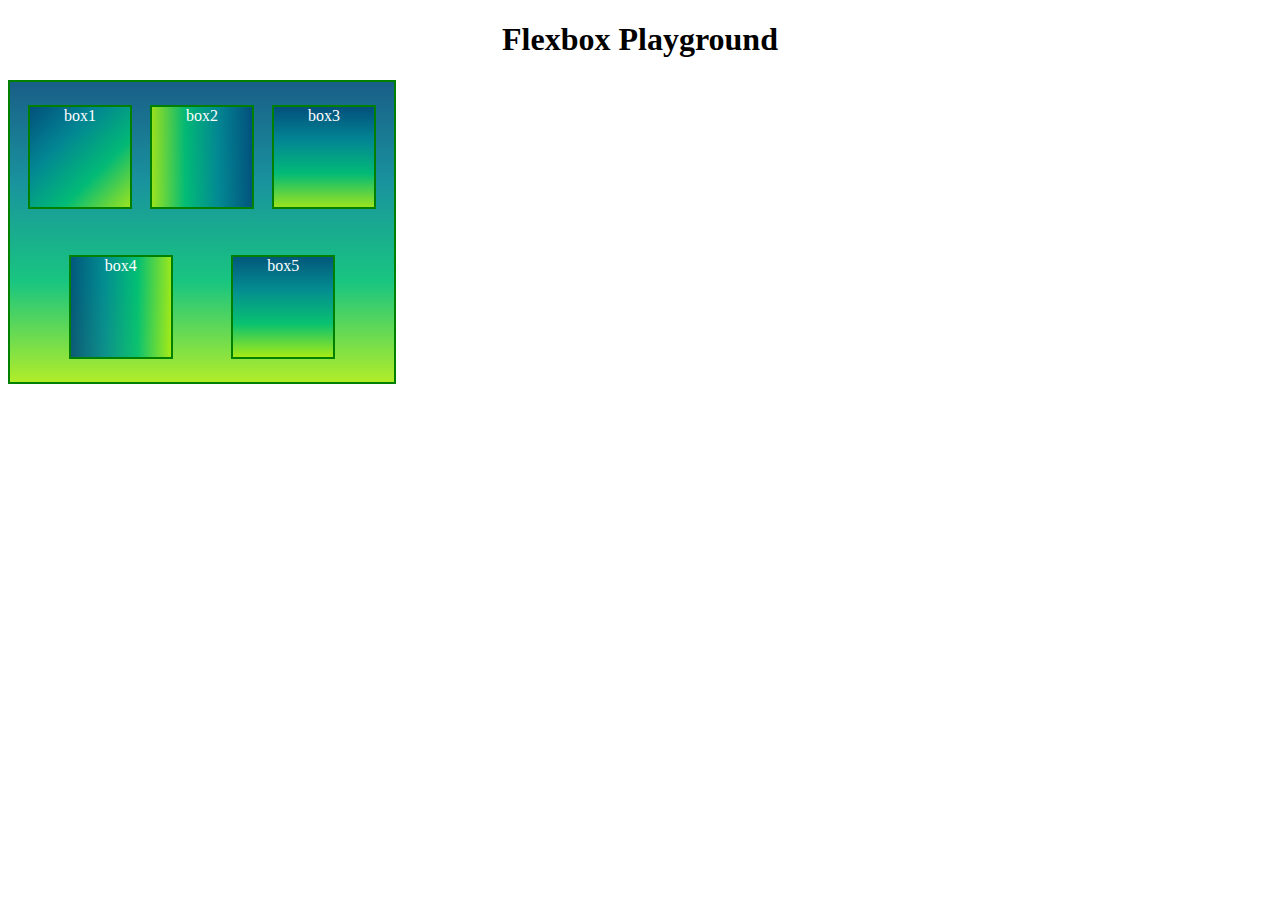
<file: 01_FlexBox.html>
<!DOCTYPE html>
<html lang="en">

<head>
    <meta charset="UTF-8">
    <meta name="viewport" content="width=device-width, initial-scale=1.0">
    <meta name="viewport" content="width=device-width, initial-scale=1.0">
    <title>CSS units</title>
    <link rel="stylesheet" href="01_FlexBox.css">

</head>

<body>
    <h1>Flexbox Playground</h1>
    <div class="container">
        <div id="box1">box1</div>
        <div id="box2">box2</div>
        <div id="box3">box3</div>
        <div id="box4">box4</div>
        <div id="box5">box5</div>
    </div>
</body>

</html>
</file>
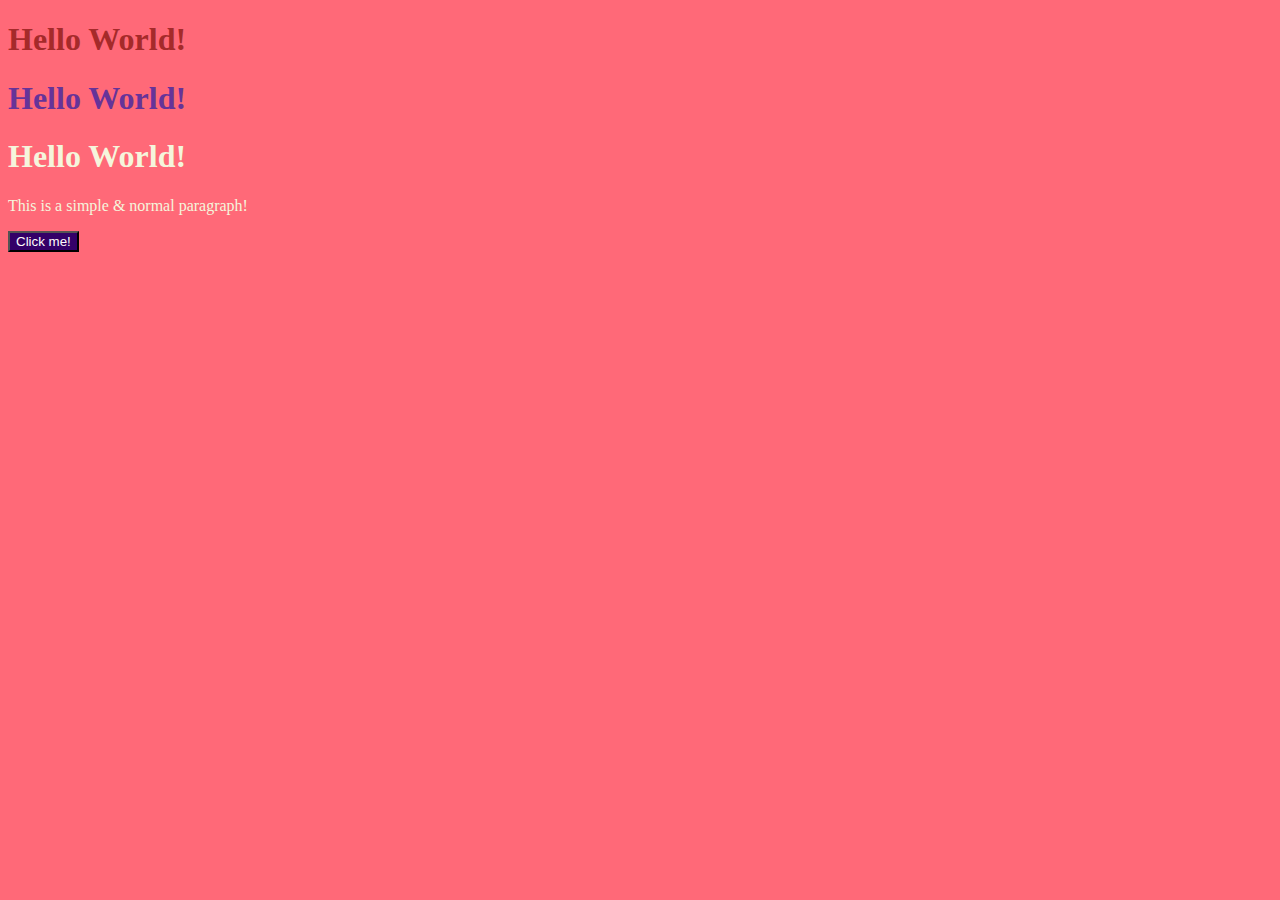
<file: 01_index.html>
<!DOCTYPE html>
<html lang="en">

<head>
    <meta charset="UTF-8">
    <meta http-equiv="X-UA-Compatible" content="IE=edge">
    <meta name="viewport" content="width=device-width, initial-scale=1.0">
    <title>CSS level 1</title>
    <!--Internal style using style tag
    <style>
        h2{
            color:crimson;
        }
    </style>
    -->
    <!--Link with CSS-->
    <!--External Style-->
    <link rel="stylesheet" href="01_style.css">
</head>

<body>
    <!--Inline style
    <h1 style="color:red;">Hello from CSS!</h1>
    <h1 style="color:rgb(4, 146, 4);">Hello from CSS in green!</h1>
    <h2>CSS tuitorial</h2>
    <h2>for frontend development</h2>
  -->
    <h1 id="HeadingOne">Hello World!</h1>
    <h1 id="HeadingTwo">Hello World!</h1>
    <h1 class="myClass">Hello World!</h1>

    <p class="myClass">This is a simple & normal paragraph!</p>
    <button>Click me!</button>
</body>

</html>
</file>
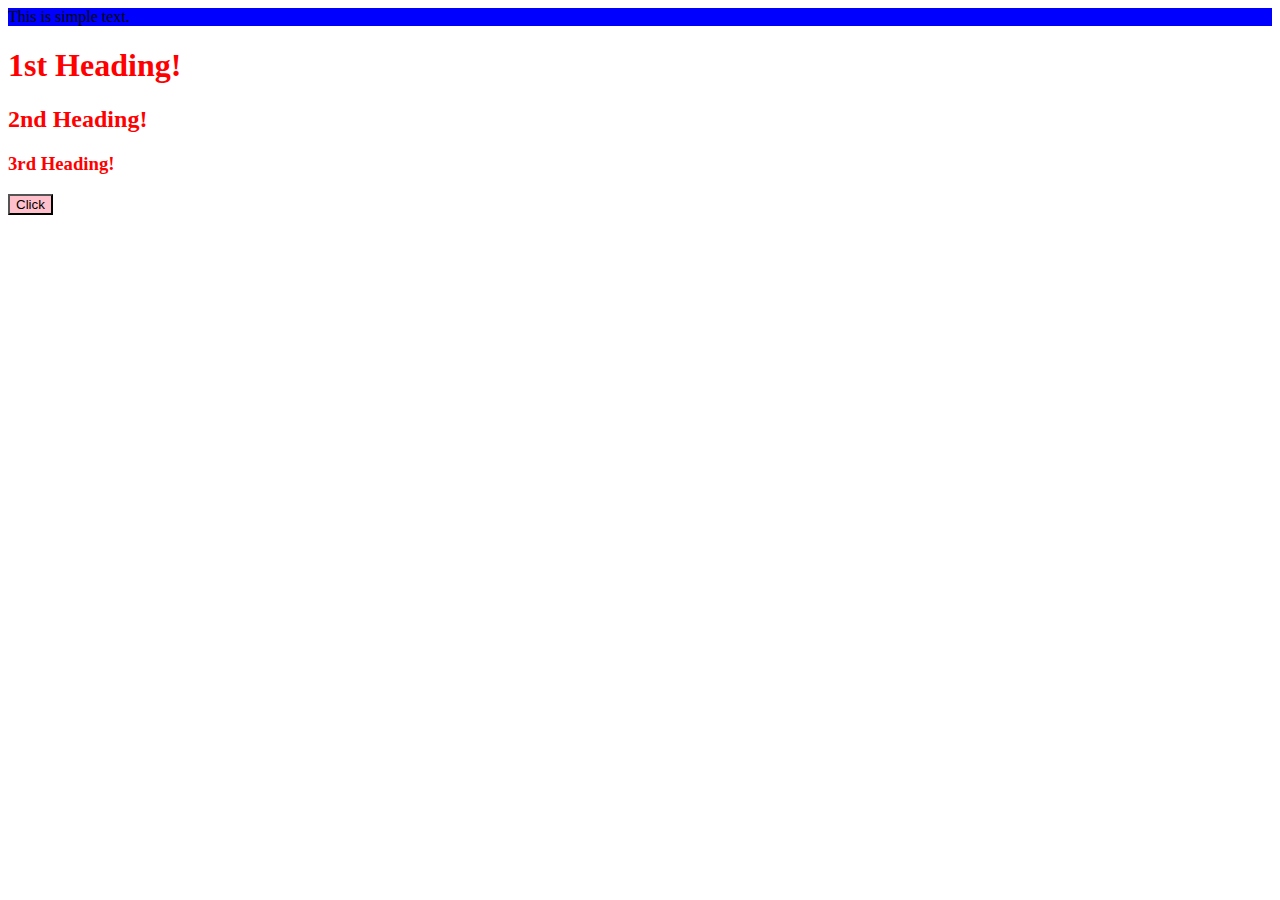
<file: 01_practice.html>
<!DOCTYPE html>
<html lang="en">
<head>
    <meta charset="UTF-8">
    <meta http-equiv="X-UA-Compatible" content="IE=edge">
    <meta name="viewport" content="width=device-width, initial-scale=1.0">
    <title>Practice 1</title>
    <style>
        button{
            background-color: blue;
        }
    </style> 
    <link rel="stylesheet" href="01_practice.css">
</head>
<body>
    <!-- Q1: create a div with an id = "box"
     Add some text content inside the div.
     Set its background color to blue.
    -->
    <div id="box">
        This is simple text.
    </div>
    <!-- Q2: create 3 headings with h1,h2&h3.
     give them alla class "heading" &
     set color of "heading" to red.
    -->
    <h1 class="heading">1st Heading!</h1>
    <h2 class="heading">2nd Heading!</h2>
    <h3 class="heading">3rd Heading!</h3>
    <!-- Q3: create a button & set its background color to:
     green using css stylesheet
     blue using style tag
     pink using inline style
    -->
    <button style="background-color:pink;">Click</button>
</body>
</html>
</file>
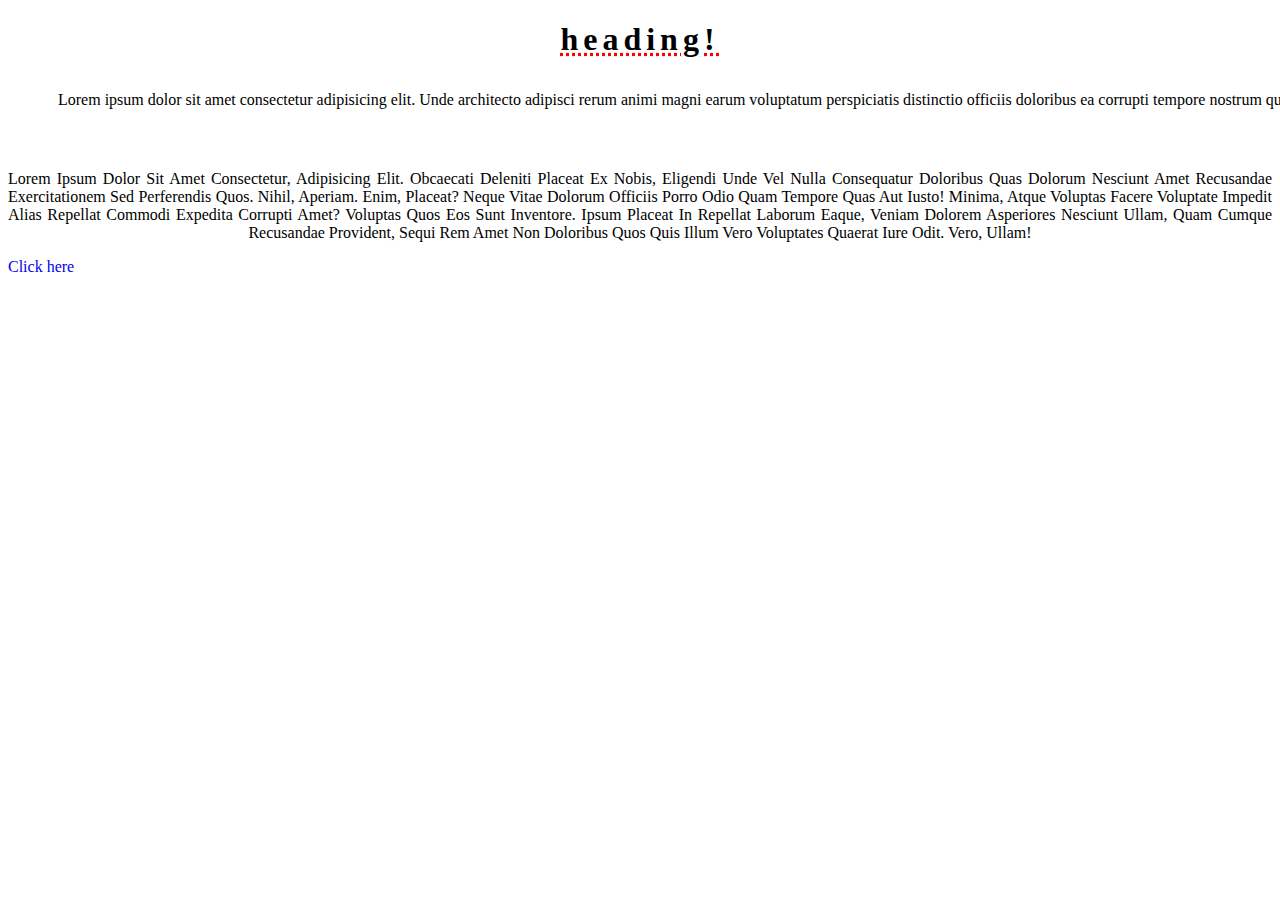
<file: 02_index.html>
<!DOCTYPE html>
<html lang="en">
<head>
    <meta charset="UTF-8">
    <meta http-equiv="X-UA-Compatible" content="IE=edge">
    <meta name="viewport" content="width=device-width, initial-scale=1.0">
    <title>Text Properties</title>
    <link rel="stylesheet" href="02_style.css">
</head>
<body>
    <h1>heading!</h1>
    <p id="one">Lorem ipsum dolor sit amet consectetur adipisicing elit. Unde architecto adipisci rerum animi magni earum voluptatum perspiciatis distinctio officiis doloribus ea corrupti tempore nostrum quos veritatis quam iure, ipsam expedita!
        Lorem ipsum, dolor sit amet consectetur adipisicing elit. Optio minima id ea earum fugit, voluptate ipsa laboriosam voluptatibus porro sequi quia asperiores quidem et cumque obcaecati dolore similique dolor repellat!
        Veniam similique molestias, voluptatem laborum quibusdam laboriosam iusto odit </p>
    <br>
    <p id="two">Lorem ipsum dolor sit amet consectetur, adipisicing elit. Obcaecati deleniti placeat ex nobis, eligendi unde vel nulla consequatur doloribus quas dolorum nesciunt amet recusandae exercitationem sed perferendis quos. Nihil, aperiam.
    Enim, placeat? Neque vitae dolorum officiis porro odio quam tempore quas aut iusto! Minima, atque voluptas facere voluptate impedit alias repellat commodi expedita corrupti amet? Voluptas quos eos sunt inventore.
    Ipsum placeat in repellat laborum eaque, veniam dolorem asperiores nesciunt ullam, quam cumque recusandae provident, sequi rem amet non doloribus quos quis illum vero voluptates quaerat iure odit. Vero, ullam!</p>
    <a href="https://www.google.com" target="_blank">Click here</a>
</body>
</html>
</file>
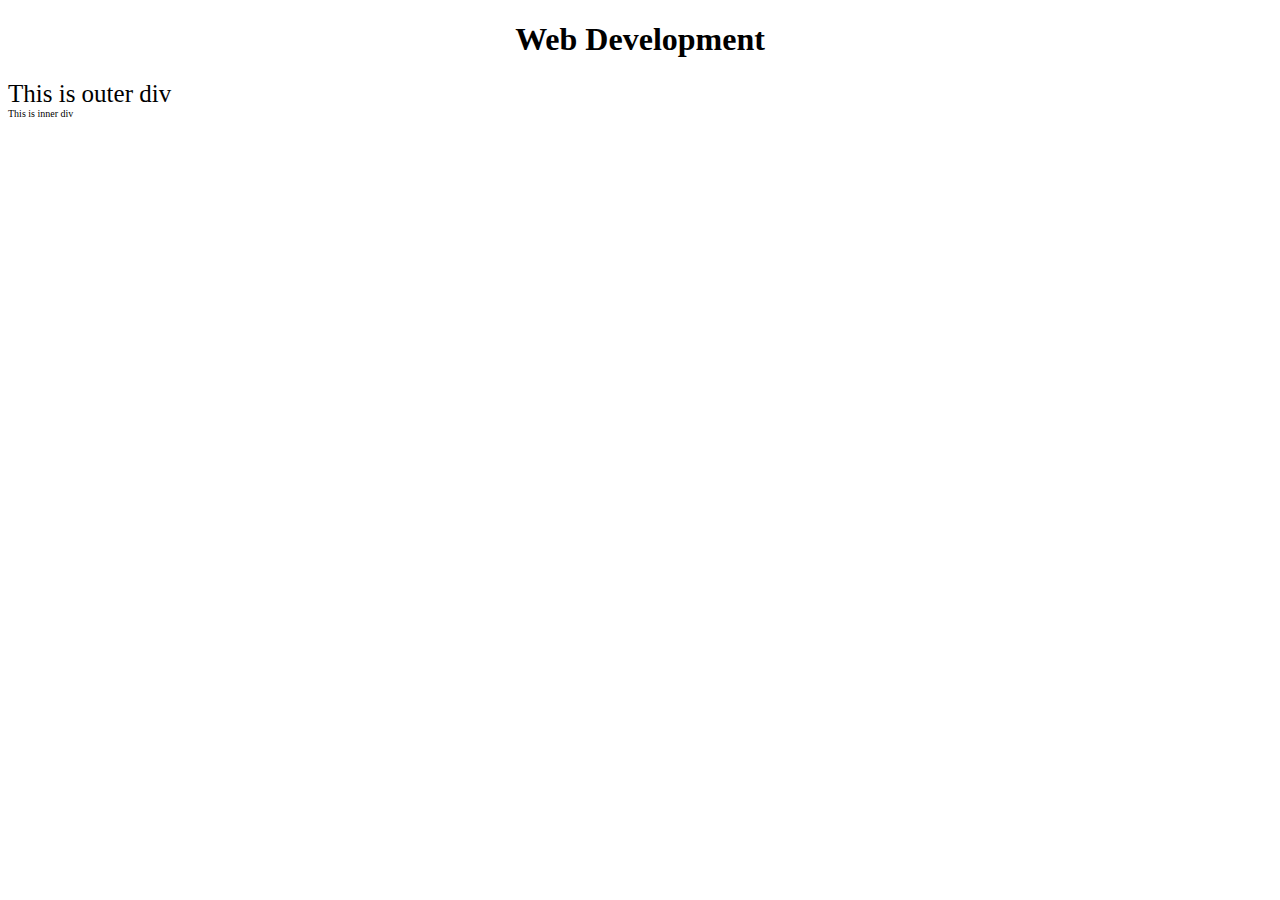
<file: 02_practice.html>
<!DOCTYPE html>
<html lang="en">

<head>
    <meta charset="UTF-8">
    <meta http-equiv="X-UA-Compatible" content="IE=edge">
    <meta name="viewport" content="width=device-width, initial-scale=1.0">
    <title>CSS Practice set 2</title>
    <link rel="stylesheet" href="02_practice.css">
</head>

<body>
    <!-- Q1: create a heading centered on the page 
   with all of its text capitalized by default
    -->
    <h1>web development</h1>
    <!-- Q2: set the font family of all the content 
     int the document to "Times New Roman"
     -->
    <!-- Q3: create one div to another div.
     set id & text "outer" for the 1st one & "inner" for the 2nd one.
     set the outer div text size to 25px &
     inner to 10 px.
     -->
    <div id="outer">
        This is outer div
        <div id="inner">
            This is inner div
        </div>
    </div>
</body>

</html>
</file>
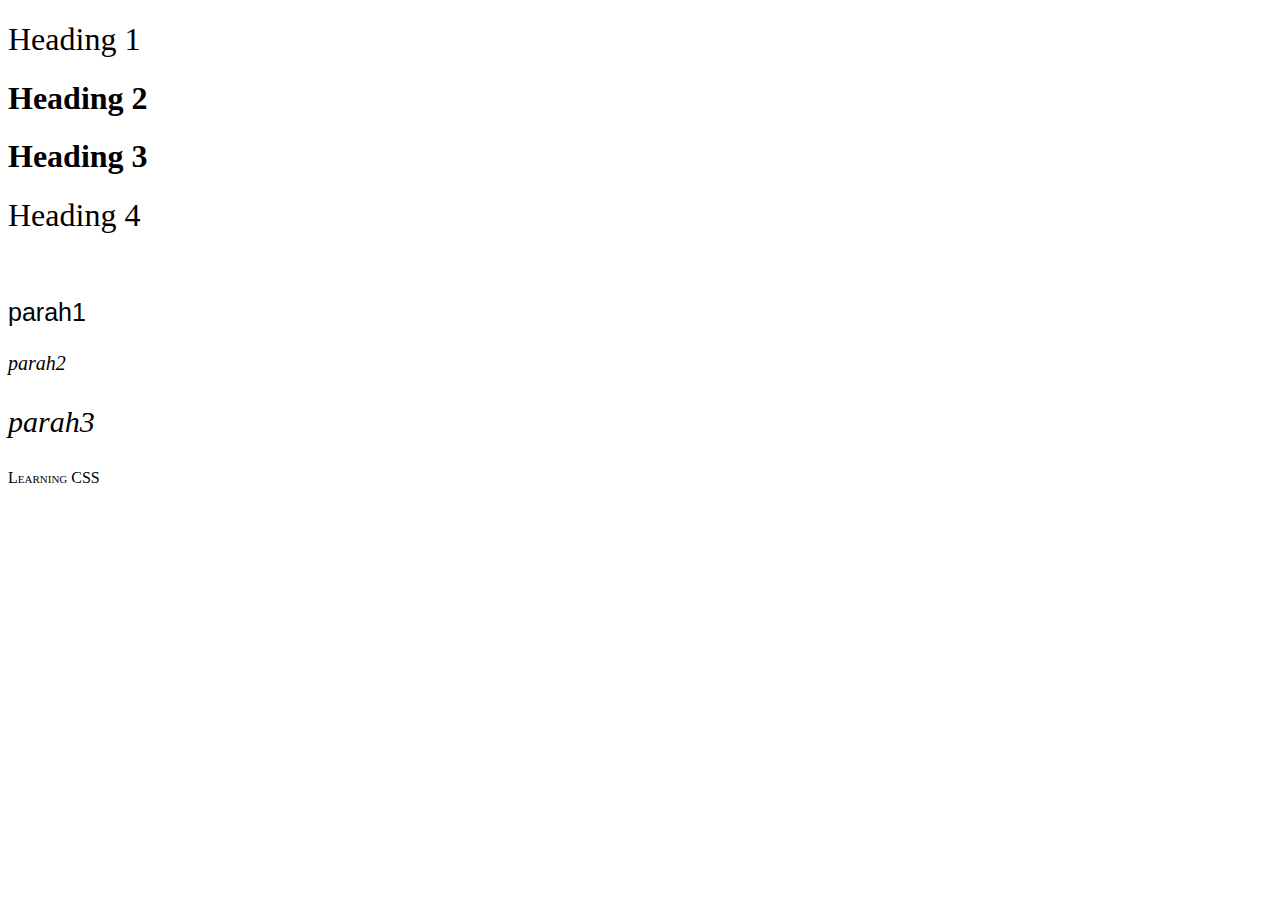
<file: 03_index.html>
<!DOCTYPE html>
<html lang="en">
<head>
    <meta charset="UTF-8">
    <meta http-equiv="X-UA-Compatible" content="IE=edge">
    <meta name="viewport" content="width=device-width, initial-scale=1.0">
    <title>Font Family</title>
    <link rel="stylesheet" href="03_style.css">
</head>
<body>
    <h1 id="heading1">Heading 1</h1>
    <h1 id="heading2">Heading 2</h1>
    <h1 id="heading3">Heading 3</h1>
    <h1 id="heading4">Heading 4</h1>
    <br>
    <p id="one">parah1</p>
    <p id="two">parah2</p>
    <p id="three">parah3</p>
    <p id="four">Learning CSS</p>
</body>
</html>
</file>
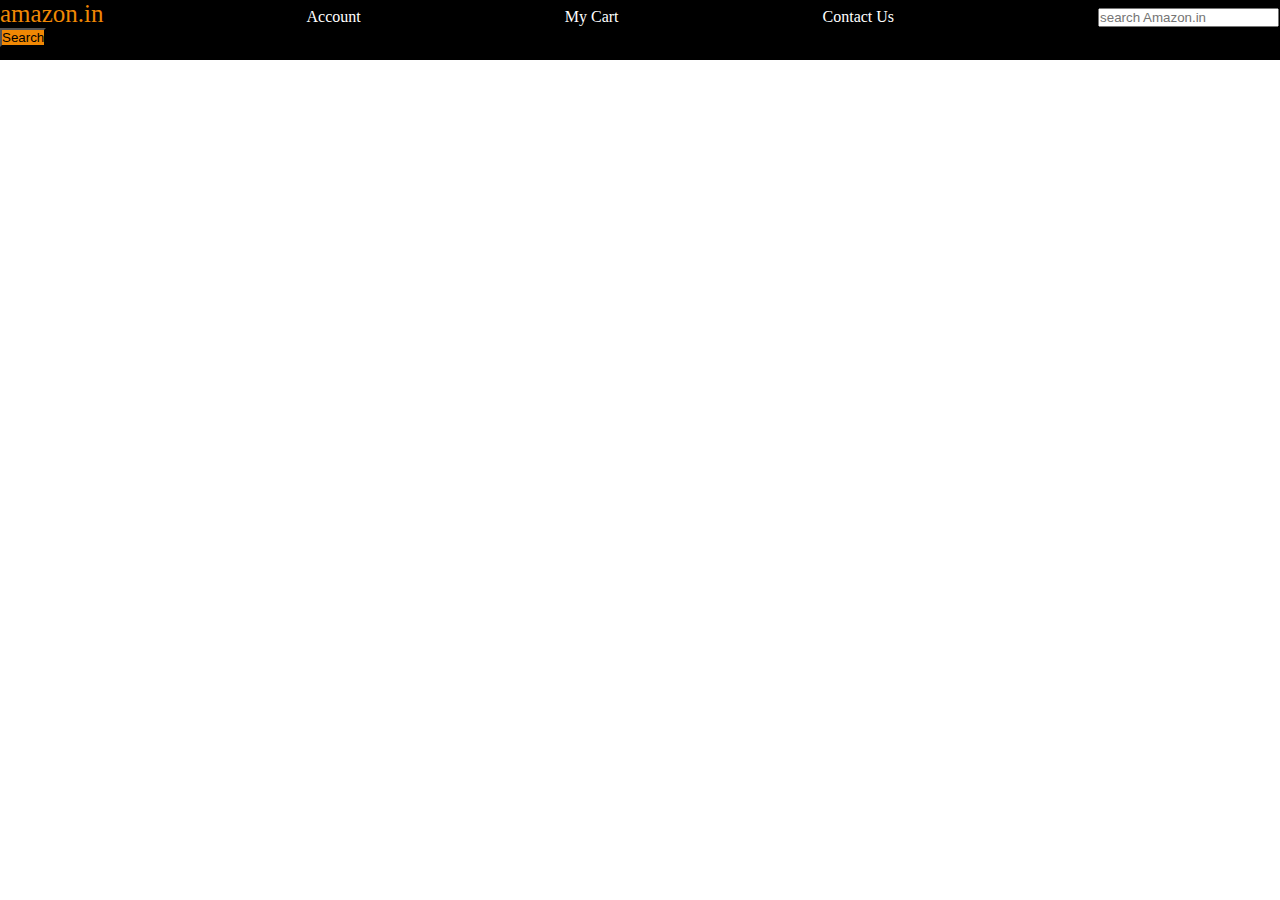
<file: 03_navbar.html>
<!DOCTYPE html>
<html lang="en">

<head>
    <meta charset="UTF-8">
    <meta http-equiv="X-UA-Compatible" content="IE=edge">
    <meta name="viewport" content="width=device-width, initial-scale=1.0">
    <title>navbar</title>
    <link rel="stylesheet" href="03_navbar.css">

</head>

<body>
    <div id="navbar">
        <a href="#" id="logo">amazon.in</a>
        <a href="#" id="account">Account</a>
        <a href="#" id="cart">My Cart</a>
        <a href="#" id="contact">Contact Us</a>
        <input placeholder="search Amazon.in">
        <button>Search</button>
    </div>
</body>

</html>
</file>
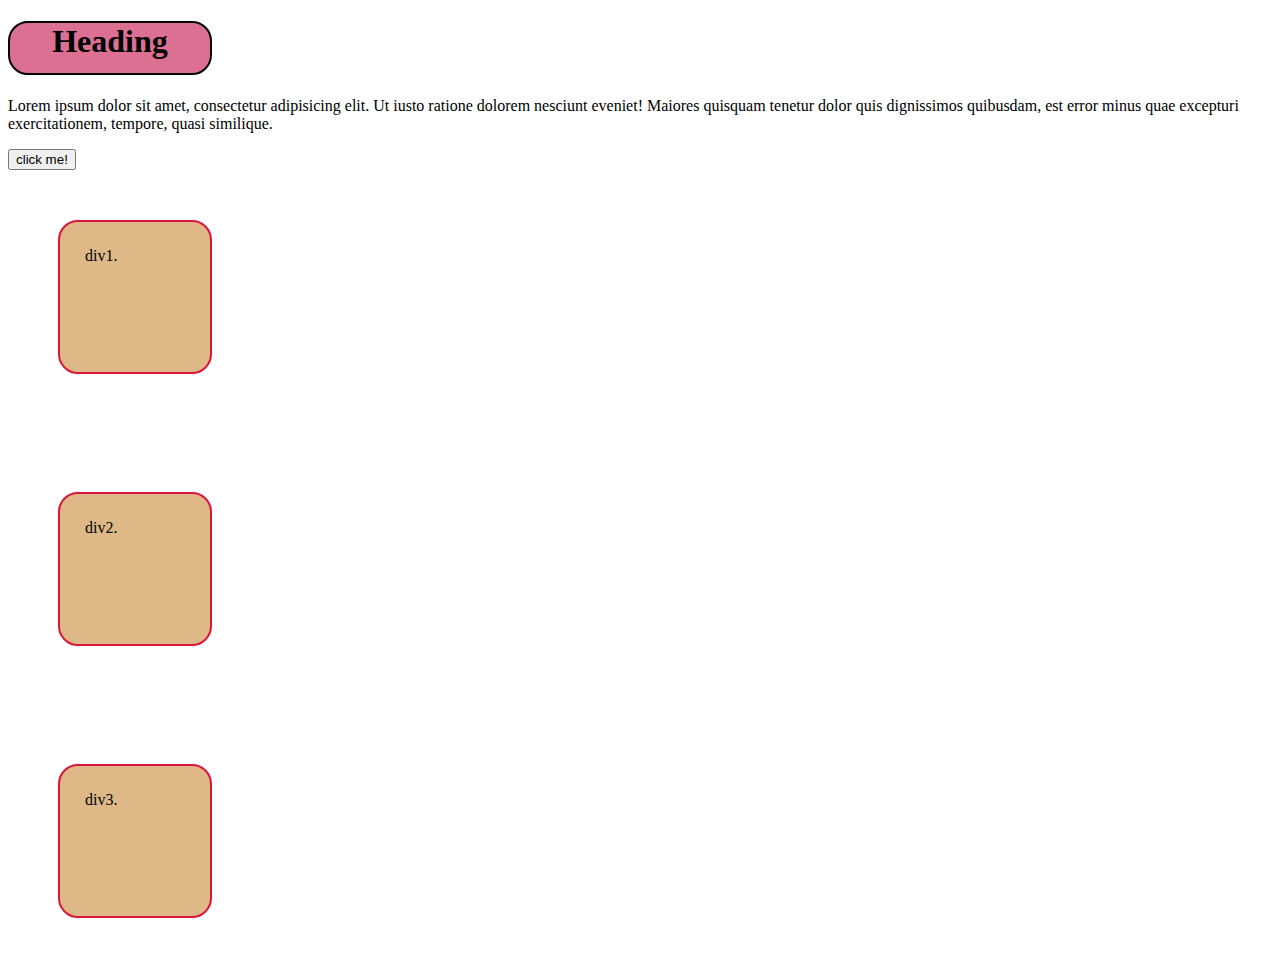
<file: 04_index.html>
<!DOCTYPE html>
<html lang="en">

<head>
    <meta charset="UTF-8">
    <meta http-equiv="X-UA-Compatible" content="IE=edge">
    <meta name="viewport" content="width=device-width, initial-scale=1.0">
    <title>Document</title>
    <link rel="stylesheet" href="04_style.css">
</head>

<body>
    <h1>Heading</h1>
    <p>Lorem ipsum dolor sit amet, consectetur adipisicing elit. Ut iusto ratione dolorem nesciunt eveniet! Maiores
        quisquam tenetur dolor quis dignissimos quibusdam, est error minus quae excepturi exercitationem, tempore, quasi
        similique.</p>
    <button>click me!</button>
    <div>
        div1.
    </div>
    <br>
    <div>
        div2.
    </div>
    <br>
    <div>
        div3.
    </div>
</body>

</html>
</file>
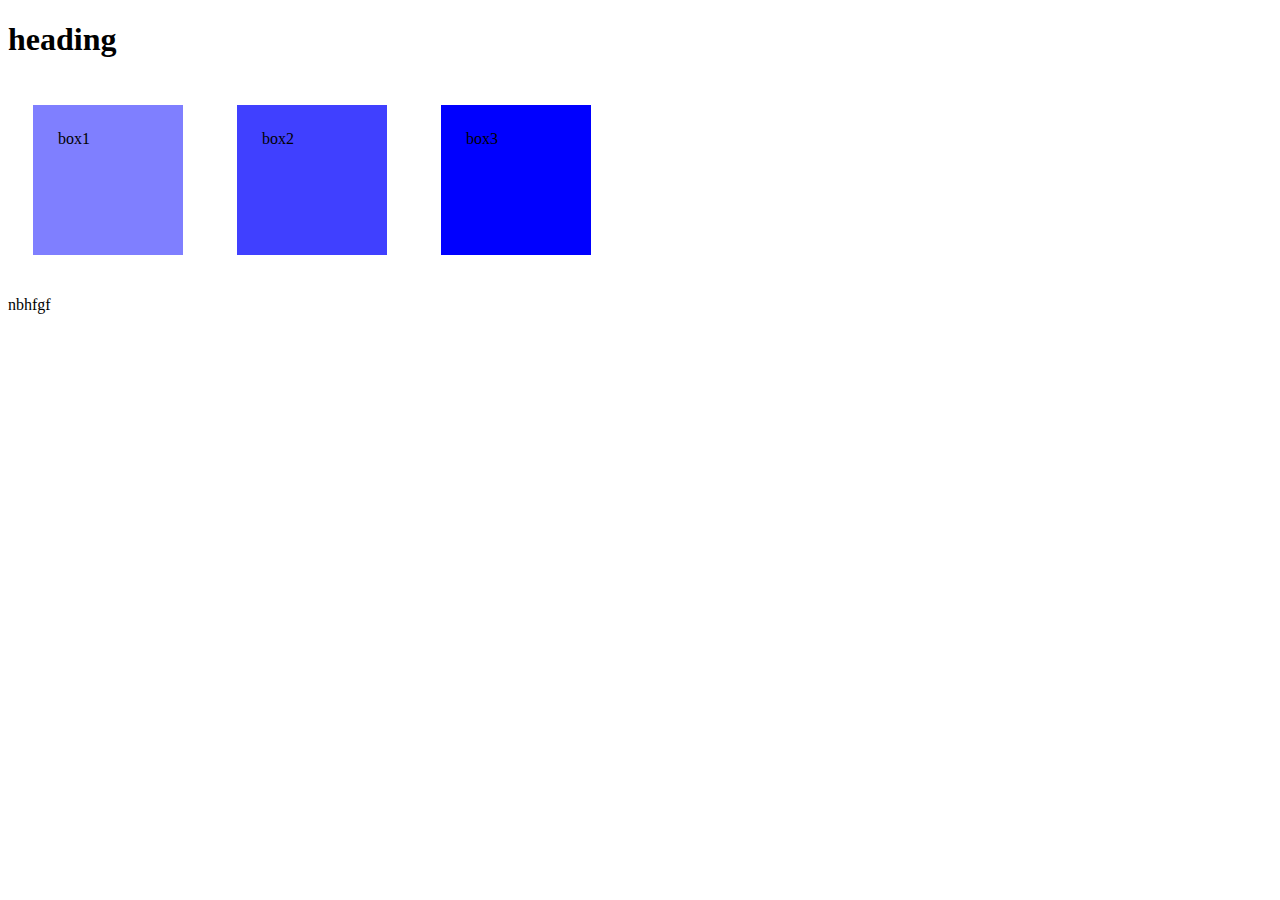
<file: 05_index.html>
<!DOCTYPE html>
<html lang="en">
<head>
    <meta charset="UTF-8">
    <meta http-equiv="X-UA-Compatible" content="IE=edge">
    <meta name="viewport" content="width=device-width, initial-scale=1.0">
    <title>CSS Display property</title>
    <link rel="stylesheet" href="05_style.css">

</head>
<body>
    <h1>heading</h1>
    <div id="one">box1</div>
    <div id="two">box2</div>
    <div id="three">box3</div>
    <p>nbhfgf</p>
</body>
</html>
</file>
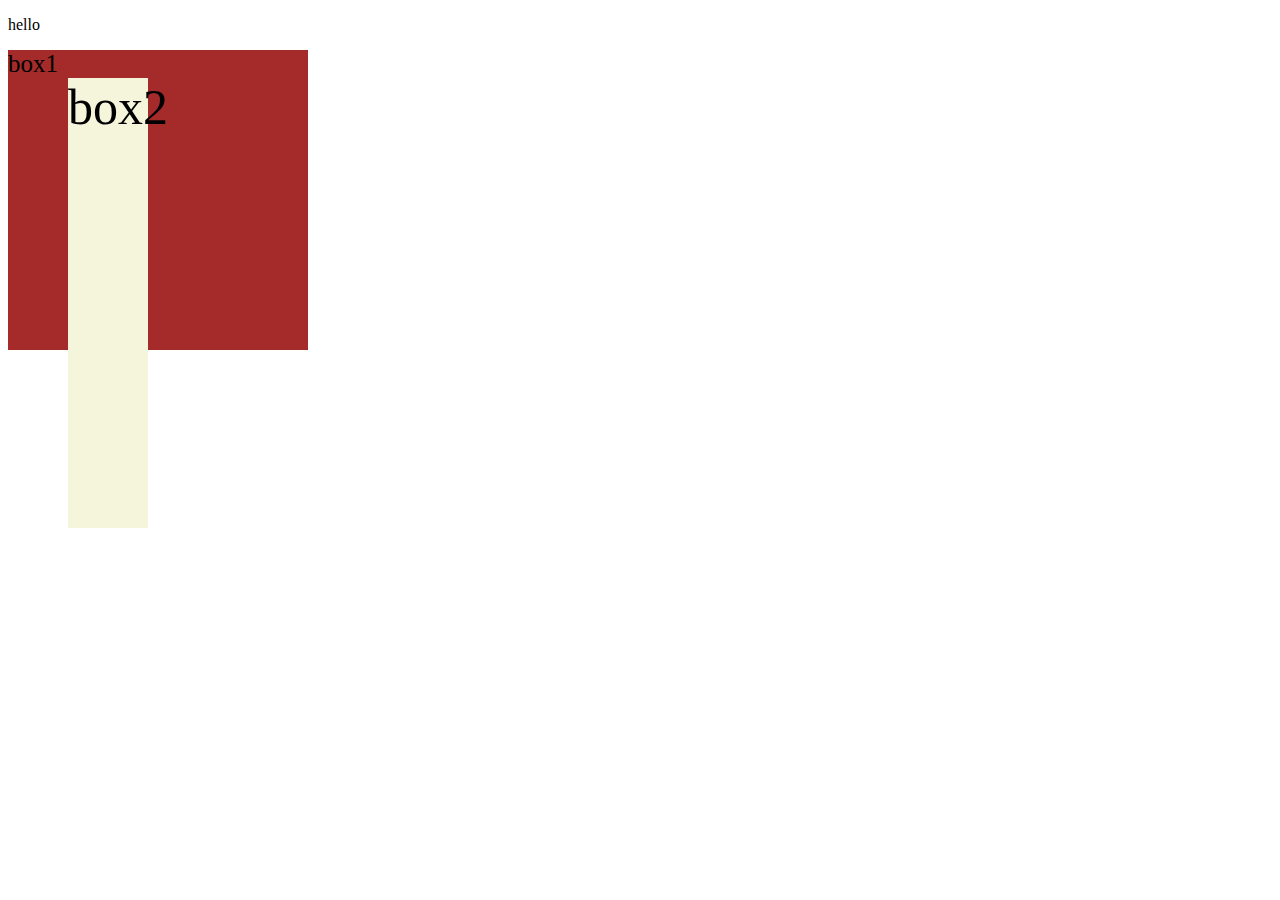
<file: 06_index.html>
<!DOCTYPE html>
<html lang="en">

<head>
    <meta charset="UTF-8">
    <meta name="viewport" content="width=device-width, initial-scale=1.0">
    <meta name="viewport" content="width=device-width, initial-scale=1.0">
    <title>CSS units</title>
    <link rel="stylesheet" href="06_style.css">

</head>

<body>
    <p>hello</p>
    <div id="box1">box1
        <div id="box2">box2</div>
    </div>
</body>

</html>
</file>
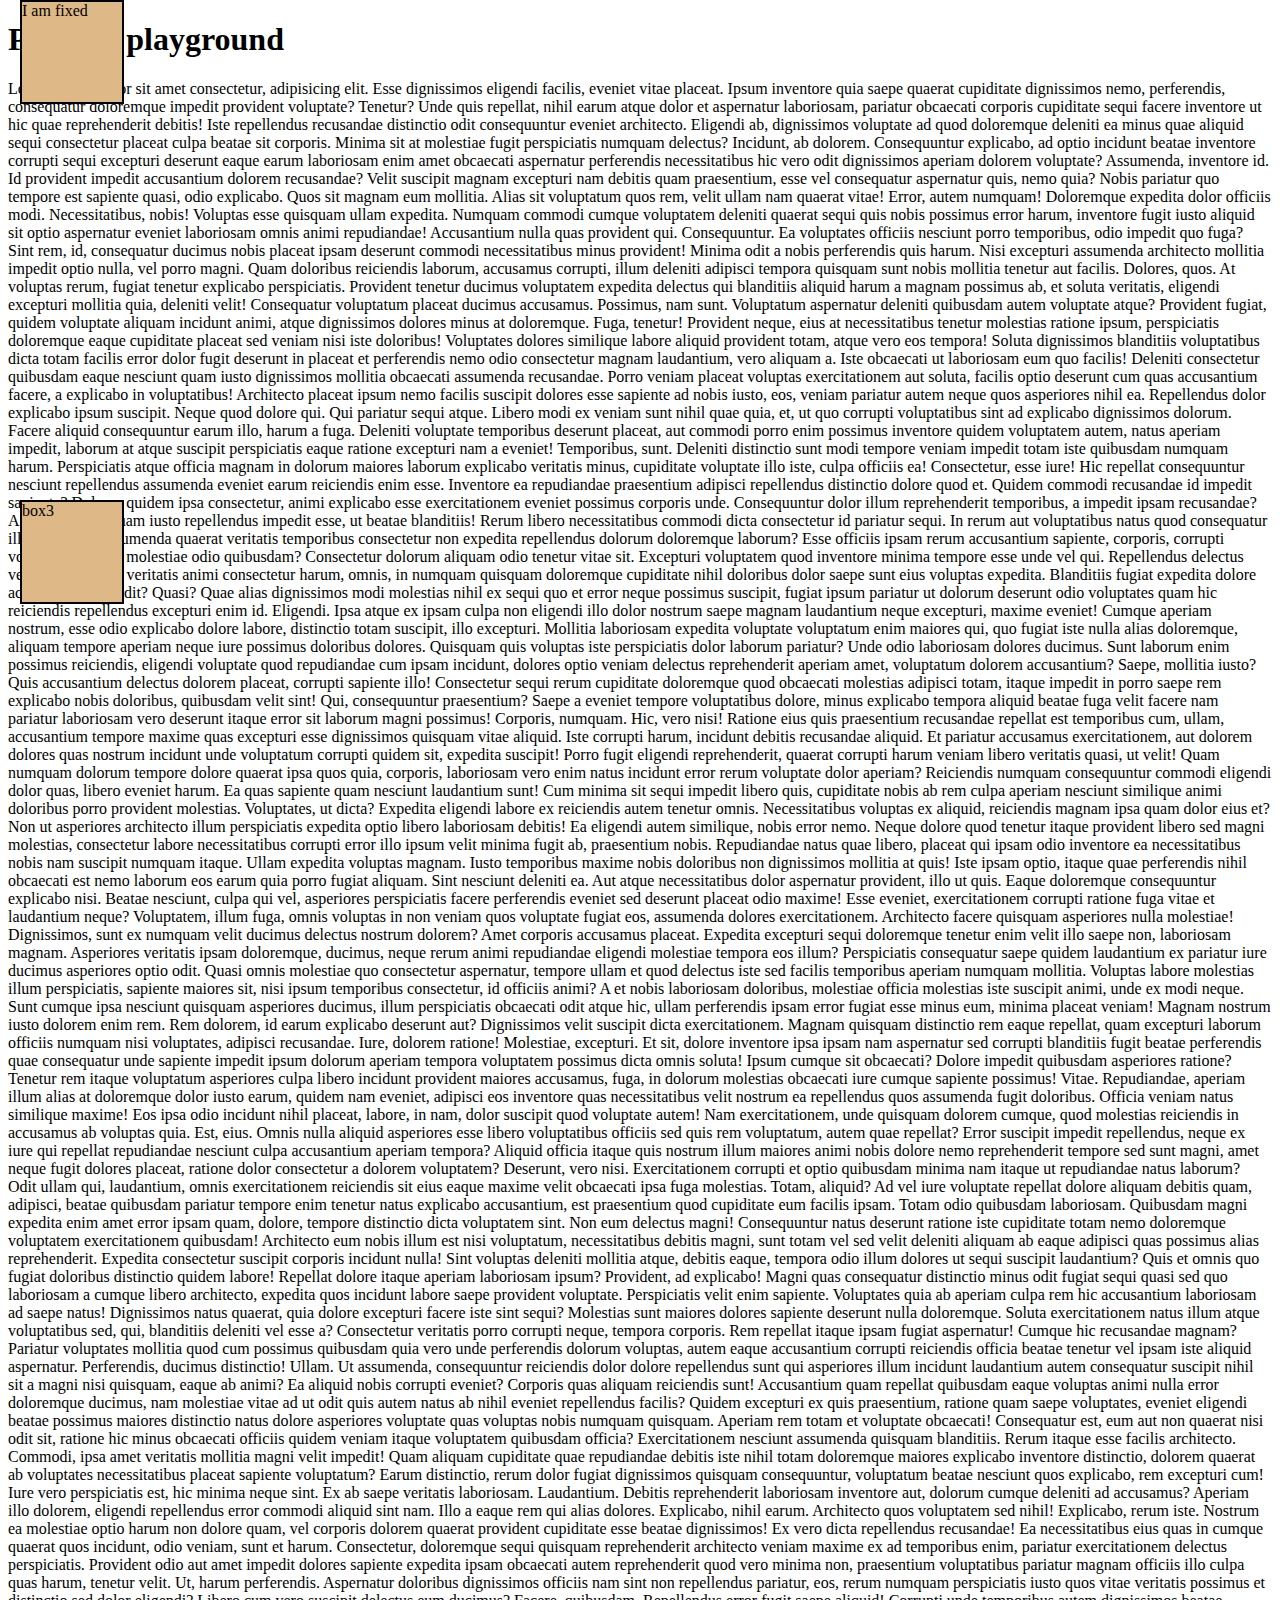
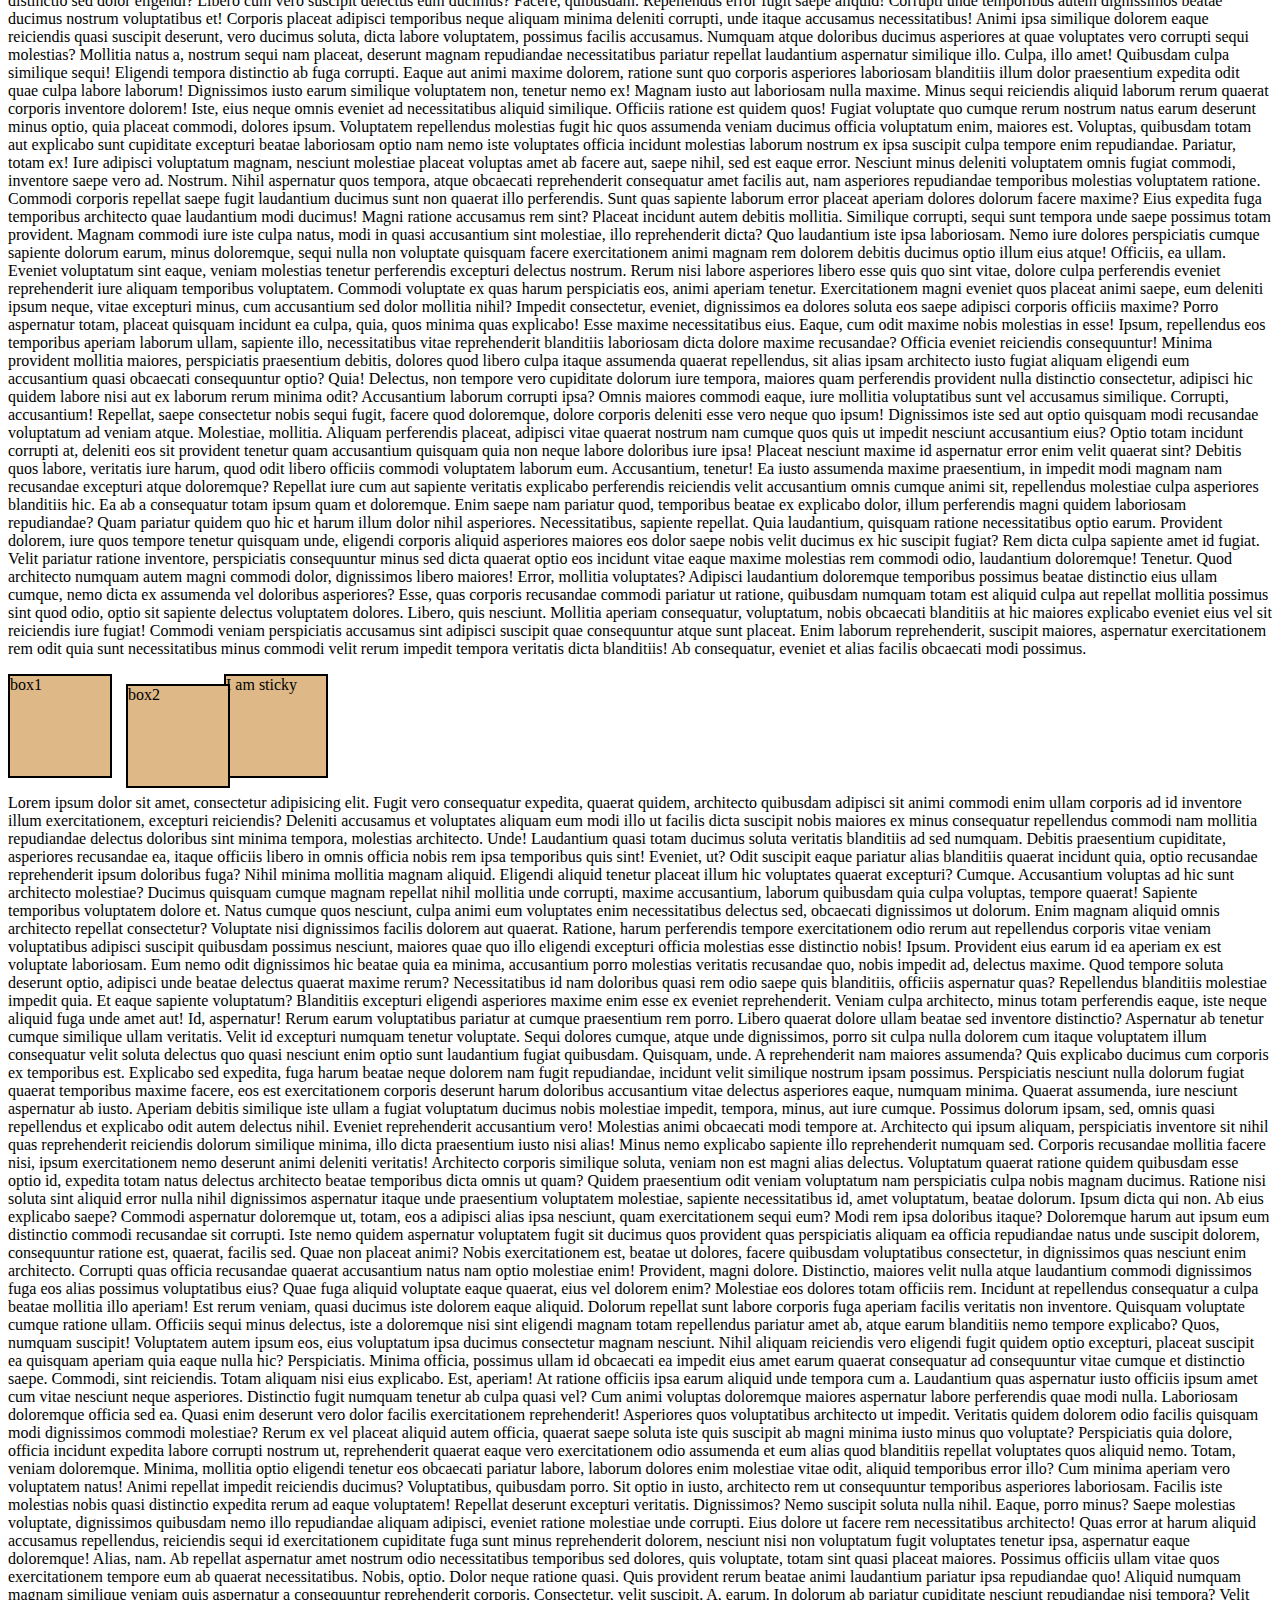
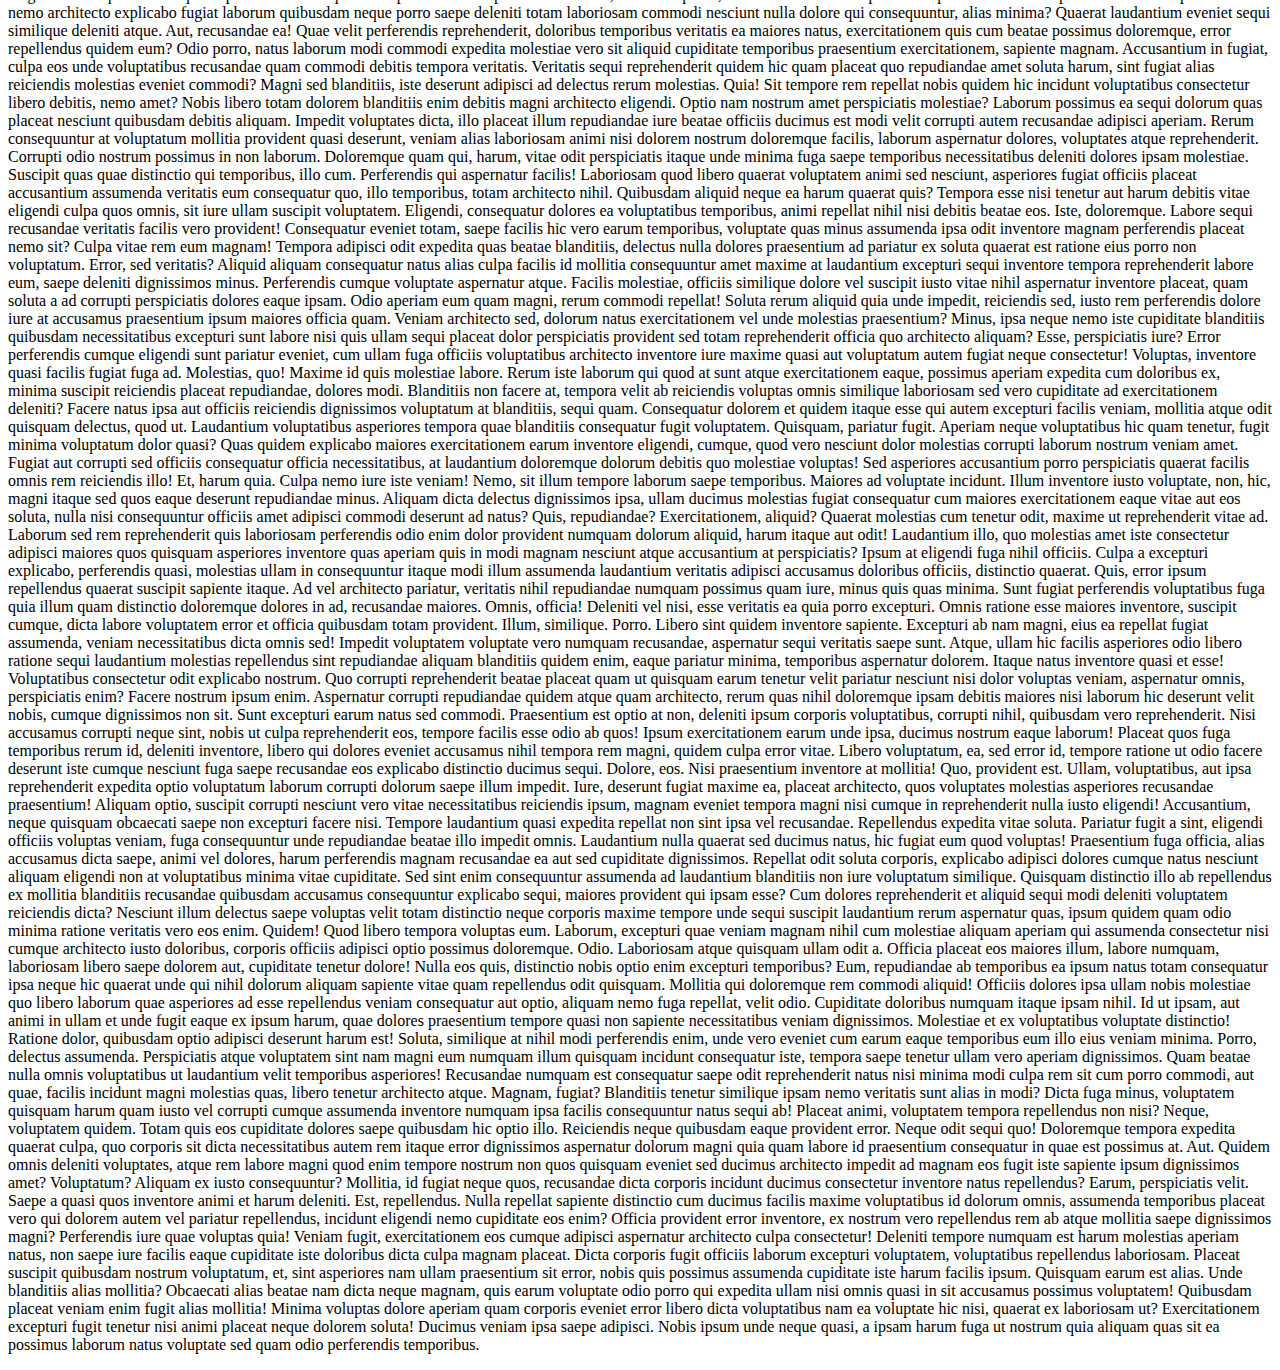
<file: 07_index.html>
<!DOCTYPE html>
<html lang="en">

<head>
    <meta charset="UTF-8">
    <meta name="viewport" content="width=device-width, initial-scale=1.0">
    <meta name="viewport" content="width=device-width, initial-scale=1.0">
    <title>CSS units</title>
    <link rel="stylesheet" href="07_style.css">

</head>

<body>
    <div id="box4">I am fixed</div>
   <h1>Position playground</h1>
    <p>Lorem ipsum dolor sit amet consectetur, adipisicing elit. Esse dignissimos eligendi facilis, eveniet vitae placeat. Ipsum inventore quia saepe quaerat cupiditate dignissimos nemo, perferendis, consequatur doloremque impedit provident voluptate? Tenetur?
    Unde quis repellat, nihil earum atque dolor et aspernatur laboriosam, pariatur obcaecati corporis cupiditate sequi facere inventore ut hic quae reprehenderit debitis! Iste repellendus recusandae distinctio odit consequuntur eveniet architecto.
    Eligendi ab, dignissimos voluptate ad quod doloremque deleniti ea minus quae aliquid sequi consectetur placeat culpa beatae sit corporis. Minima sit at molestiae fugit perspiciatis numquam delectus? Incidunt, ab dolorem.
    Consequuntur explicabo, ad optio incidunt beatae inventore corrupti sequi excepturi deserunt eaque earum laboriosam enim amet obcaecati aspernatur perferendis necessitatibus hic vero odit dignissimos aperiam dolorem voluptate? Assumenda, inventore id.
    Id provident impedit accusantium dolorem recusandae? Velit suscipit magnam excepturi nam debitis quam praesentium, esse vel consequatur aspernatur quis, nemo quia? Nobis pariatur quo tempore est sapiente quasi, odio explicabo.
    Quos sit magnam eum mollitia. Alias sit voluptatum quos rem, velit ullam nam quaerat vitae! Error, autem numquam! Doloremque expedita dolor officiis modi. Necessitatibus, nobis! Voluptas esse quisquam ullam expedita.
    Numquam commodi cumque voluptatem deleniti quaerat sequi quis nobis possimus error harum, inventore fugit iusto aliquid sit optio aspernatur eveniet laboriosam omnis animi repudiandae! Accusantium nulla quas provident qui. Consequuntur.
    Ea voluptates officiis nesciunt porro temporibus, odio impedit quo fuga? Sint rem, id, consequatur ducimus nobis placeat ipsam deserunt commodi necessitatibus minus provident! Minima odit a nobis perferendis quis harum.
    Nisi excepturi assumenda architecto mollitia impedit optio nulla, vel porro magni. Quam doloribus reiciendis laborum, accusamus corrupti, illum deleniti adipisci tempora quisquam sunt nobis mollitia tenetur aut facilis. Dolores, quos.
    At voluptas rerum, fugiat tenetur explicabo perspiciatis. Provident tenetur ducimus voluptatem expedita delectus qui blanditiis aliquid harum a magnam possimus ab, et soluta veritatis, eligendi excepturi mollitia quia, deleniti velit!
    Consequatur voluptatum placeat ducimus accusamus. Possimus, nam sunt. Voluptatum aspernatur deleniti quibusdam autem voluptate atque? Provident fugiat, quidem voluptate aliquam incidunt animi, atque dignissimos dolores minus at doloremque. Fuga, tenetur!
    Provident neque, eius at necessitatibus tenetur molestias ratione ipsum, perspiciatis doloremque eaque cupiditate placeat sed veniam nisi iste doloribus! Voluptates dolores similique labore aliquid provident totam, atque vero eos tempora!
    Soluta dignissimos blanditiis voluptatibus dicta totam facilis error dolor fugit deserunt in placeat et perferendis nemo odio consectetur magnam laudantium, vero aliquam a. Iste obcaecati ut laboriosam eum quo facilis!
    Deleniti consectetur quibusdam eaque nesciunt quam iusto dignissimos mollitia obcaecati assumenda recusandae. Porro veniam placeat voluptas exercitationem aut soluta, facilis optio deserunt cum quas accusantium facere, a explicabo in voluptatibus!
    Architecto placeat ipsum nemo facilis suscipit dolores esse sapiente ad nobis iusto, eos, veniam pariatur autem neque quos asperiores nihil ea. Repellendus dolor explicabo ipsum suscipit. Neque quod dolore qui.
    Qui pariatur sequi atque. Libero modi ex veniam sunt nihil quae quia, et, ut quo corrupti voluptatibus sint ad explicabo dignissimos dolorum. Facere aliquid consequuntur earum illo, harum a fuga.
    Deleniti voluptate temporibus deserunt placeat, aut commodi porro enim possimus inventore quidem voluptatem autem, natus aperiam impedit, laborum at atque suscipit perspiciatis eaque ratione excepturi nam a eveniet! Temporibus, sunt.
    Deleniti distinctio sunt modi tempore veniam impedit totam iste quibusdam numquam harum. Perspiciatis atque officia magnam in dolorum maiores laborum explicabo veritatis minus, cupiditate voluptate illo iste, culpa officiis ea!
    Consectetur, esse iure! Hic repellat consequuntur nesciunt repellendus assumenda eveniet earum reiciendis enim esse. Inventore ea repudiandae praesentium adipisci repellendus distinctio dolore quod et. Quidem commodi recusandae id impedit sapiente?
    Dolores quidem ipsa consectetur, animi explicabo esse exercitationem eveniet possimus corporis unde. Consequuntur dolor illum reprehenderit temporibus, a impedit ipsam recusandae? Aspernatur quisquam iusto repellendus impedit esse, ut beatae blanditiis!
    Rerum libero necessitatibus commodi dicta consectetur id pariatur sequi. In rerum aut voluptatibus natus quod consequatur illum, ab vero assumenda quaerat veritatis temporibus consectetur non expedita repellendus dolorum doloremque laborum?
    Esse officiis ipsam rerum accusantium sapiente, corporis, corrupti voluptate cumque molestiae odio quibusdam? Consectetur dolorum aliquam odio tenetur vitae sit. Excepturi voluptatem quod inventore minima tempore esse unde vel qui.
    Repellendus delectus velit esse aperiam veritatis animi consectetur harum, omnis, in numquam quisquam doloremque cupiditate nihil doloribus dolor saepe sunt eius voluptas expedita. Blanditiis fugiat expedita dolore accusantium impedit? Quasi?
    Quae alias dignissimos modi molestias nihil ex sequi quo et error neque possimus suscipit, fugiat ipsum pariatur ut dolorum deserunt odio voluptates quam hic reiciendis repellendus excepturi enim id. Eligendi.
    Ipsa atque ex ipsam culpa non eligendi illo dolor nostrum saepe magnam laudantium neque excepturi, maxime eveniet! Cumque aperiam nostrum, esse odio explicabo dolore labore, distinctio totam suscipit, illo excepturi.
    Mollitia laboriosam expedita voluptate voluptatum enim maiores qui, quo fugiat iste nulla alias doloremque, aliquam tempore aperiam neque iure possimus doloribus dolores. Quisquam quis voluptas iste perspiciatis dolor laborum pariatur?
    Unde odio laboriosam dolores ducimus. Sunt laborum enim possimus reiciendis, eligendi voluptate quod repudiandae cum ipsam incidunt, dolores optio veniam delectus reprehenderit aperiam amet, voluptatum dolorem accusantium? Saepe, mollitia iusto?
    Quis accusantium delectus dolorem placeat, corrupti sapiente illo! Consectetur sequi rerum cupiditate doloremque quod obcaecati molestias adipisci totam, itaque impedit in porro saepe rem explicabo nobis doloribus, quibusdam velit sint!
    Qui, consequuntur praesentium? Saepe a eveniet tempore voluptatibus dolore, minus explicabo tempora aliquid beatae fuga velit facere nam pariatur laboriosam vero deserunt itaque error sit laborum magni possimus! Corporis, numquam.
    Hic, vero nisi! Ratione eius quis praesentium recusandae repellat est temporibus cum, ullam, accusantium tempore maxime quas excepturi esse dignissimos quisquam vitae aliquid. Iste corrupti harum, incidunt debitis recusandae aliquid.
    Et pariatur accusamus exercitationem, aut dolorem dolores quas nostrum incidunt unde voluptatum corrupti quidem sit, expedita suscipit! Porro fugit eligendi reprehenderit, quaerat corrupti harum veniam libero veritatis quasi, ut velit!
    Quam numquam dolorum tempore dolore quaerat ipsa quos quia, corporis, laboriosam vero enim natus incidunt error rerum voluptate dolor aperiam? Reiciendis numquam consequuntur commodi eligendi dolor quas, libero eveniet harum.
    Ea quas sapiente quam nesciunt laudantium sunt! Cum minima sit sequi impedit libero quis, cupiditate nobis ab rem culpa aperiam nesciunt similique animi doloribus porro provident molestias. Voluptates, ut dicta?
    Expedita eligendi labore ex reiciendis autem tenetur omnis. Necessitatibus voluptas ex aliquid, reiciendis magnam ipsa quam dolor eius et? Non ut asperiores architecto illum perspiciatis expedita optio libero laboriosam debitis!
    Ea eligendi autem similique, nobis error nemo. Neque dolore quod tenetur itaque provident libero sed magni molestias, consectetur labore necessitatibus corrupti error illo ipsum velit minima fugit ab, praesentium nobis.
    Repudiandae natus quae libero, placeat qui ipsam odio inventore ea necessitatibus nobis nam suscipit numquam itaque. Ullam expedita voluptas magnam. Iusto temporibus maxime nobis doloribus non dignissimos mollitia at quis!
    Iste ipsam optio, itaque quae perferendis nihil obcaecati est nemo laborum eos earum quia porro fugiat aliquam. Sint nesciunt deleniti ea. Aut atque necessitatibus dolor aspernatur provident, illo ut quis.
    Eaque doloremque consequuntur explicabo nisi. Beatae nesciunt, culpa qui vel, asperiores perspiciatis facere perferendis eveniet sed deserunt placeat odio maxime! Esse eveniet, exercitationem corrupti ratione fuga vitae et laudantium neque?
    Voluptatem, illum fuga, omnis voluptas in non veniam quos voluptate fugiat eos, assumenda dolores exercitationem. Architecto facere quisquam asperiores nulla molestiae! Dignissimos, sunt ex numquam velit ducimus delectus nostrum dolorem?
    Amet corporis accusamus placeat. Expedita excepturi sequi doloremque tenetur enim velit illo saepe non, laboriosam magnam. Asperiores veritatis ipsam doloremque, ducimus, neque rerum animi repudiandae eligendi molestiae tempora eos illum?
    Perspiciatis consequatur saepe quidem laudantium ex pariatur iure ducimus asperiores optio odit. Quasi omnis molestiae quo consectetur aspernatur, tempore ullam et quod delectus iste sed facilis temporibus aperiam numquam mollitia.
    Voluptas labore molestias illum perspiciatis, sapiente maiores sit, nisi ipsum temporibus consectetur, id officiis animi? A et nobis laboriosam doloribus, molestiae officia molestias iste suscipit animi, unde ex modi neque.
    Sunt cumque ipsa nesciunt quisquam asperiores ducimus, illum perspiciatis obcaecati odit atque hic, ullam perferendis ipsam error fugiat esse minus eum, minima placeat veniam! Magnam nostrum iusto dolorem enim rem.
    Rem dolorem, id earum explicabo deserunt aut? Dignissimos velit suscipit dicta exercitationem. Magnam quisquam distinctio rem eaque repellat, quam excepturi laborum officiis numquam nisi voluptates, adipisci recusandae. Iure, dolorem ratione!
    Molestiae, excepturi. Et sit, dolore inventore ipsa ipsam nam aspernatur sed corrupti blanditiis fugit beatae perferendis quae consequatur unde sapiente impedit ipsum dolorum aperiam tempora voluptatem possimus dicta omnis soluta!
    Ipsum cumque sit obcaecati? Dolore impedit quibusdam asperiores ratione? Tenetur rem itaque voluptatum asperiores culpa libero incidunt provident maiores accusamus, fuga, in dolorum molestias obcaecati iure cumque sapiente possimus! Vitae.
    Repudiandae, aperiam illum alias at doloremque dolor iusto earum, quidem nam eveniet, adipisci eos inventore quas necessitatibus velit nostrum ea repellendus quos assumenda fugit doloribus. Officia veniam natus similique maxime!
    Eos ipsa odio incidunt nihil placeat, labore, in nam, dolor suscipit quod voluptate autem! Nam exercitationem, unde quisquam dolorem cumque, quod molestias reiciendis in accusamus ab voluptas quia. Est, eius.
    Omnis nulla aliquid asperiores esse libero voluptatibus officiis sed quis rem voluptatum, autem quae repellat? Error suscipit impedit repellendus, neque ex iure qui repellat repudiandae nesciunt culpa accusantium aperiam tempora?
    Aliquid officia itaque quis nostrum illum maiores animi nobis dolore nemo reprehenderit tempore sed sunt magni, amet neque fugit dolores placeat, ratione dolor consectetur a dolorem voluptatem? Deserunt, vero nisi.
    Exercitationem corrupti et optio quibusdam minima nam itaque ut repudiandae natus laborum? Odit ullam qui, laudantium, omnis exercitationem reiciendis sit eius eaque maxime velit obcaecati ipsa fuga molestias. Totam, aliquid?
    Ad vel iure voluptate repellat dolore aliquam debitis quam, adipisci, beatae quibusdam pariatur tempore enim tenetur natus explicabo accusantium, est praesentium quod cupiditate eum facilis ipsam. Totam odio quibusdam laboriosam.
    Quibusdam magni expedita enim amet error ipsam quam, dolore, tempore distinctio dicta voluptatem sint. Non eum delectus magni! Consequuntur natus deserunt ratione iste cupiditate totam nemo doloremque voluptatem exercitationem quibusdam!
    Architecto eum nobis illum est nisi voluptatum, necessitatibus debitis magni, sunt totam vel sed velit deleniti aliquam ab eaque adipisci quas possimus alias reprehenderit. Expedita consectetur suscipit corporis incidunt nulla!
    Sint voluptas deleniti mollitia atque, debitis eaque, tempora odio illum dolores ut sequi suscipit laudantium? Quis et omnis quo fugiat doloribus distinctio quidem labore! Repellat dolore itaque aperiam laboriosam ipsum?
    Provident, ad explicabo! Magni quas consequatur distinctio minus odit fugiat sequi quasi sed quo laboriosam a cumque libero architecto, expedita quos incidunt labore saepe provident voluptate. Perspiciatis velit enim sapiente.
    Voluptates quia ab aperiam culpa rem hic accusantium laboriosam ad saepe natus! Dignissimos natus quaerat, quia dolore excepturi facere iste sint sequi? Molestias sunt maiores dolores sapiente deserunt nulla doloremque.
    Soluta exercitationem natus illum atque voluptatibus sed, qui, blanditiis deleniti vel esse a? Consectetur veritatis porro corrupti neque, tempora corporis. Rem repellat itaque ipsam fugiat aspernatur! Cumque hic recusandae magnam?
    Pariatur voluptates mollitia quod cum possimus quibusdam quia vero unde perferendis dolorum voluptas, autem eaque accusantium corrupti reiciendis officia beatae tenetur vel ipsam iste aliquid aspernatur. Perferendis, ducimus distinctio! Ullam.
    Ut assumenda, consequuntur reiciendis dolor dolore repellendus sunt qui asperiores illum incidunt laudantium autem consequatur suscipit nihil sit a magni nisi quisquam, eaque ab animi? Ea aliquid nobis corrupti eveniet?
    Corporis quas aliquam reiciendis sunt! Accusantium quam repellat quibusdam eaque voluptas animi nulla error doloremque ducimus, nam molestiae vitae ad ut odit quis autem natus ab nihil eveniet repellendus facilis?
    Quidem excepturi ex quis praesentium, ratione quam saepe voluptates, eveniet eligendi beatae possimus maiores distinctio natus dolore asperiores voluptate quas voluptas nobis numquam quisquam. Aperiam rem totam et voluptate obcaecati!
    Consequatur est, eum aut non quaerat nisi odit sit, ratione hic minus obcaecati officiis quidem veniam itaque voluptatem quibusdam officia? Exercitationem nesciunt assumenda quisquam blanditiis. Rerum itaque esse facilis architecto.
    Commodi, ipsa amet veritatis mollitia magni velit impedit! Quam aliquam cupiditate quae repudiandae debitis iste nihil totam doloremque maiores explicabo inventore distinctio, dolorem quaerat ab voluptates necessitatibus placeat sapiente voluptatum?
    Earum distinctio, rerum dolor fugiat dignissimos quisquam consequuntur, voluptatum beatae nesciunt quos explicabo, rem excepturi cum! Iure vero perspiciatis est, hic minima neque sint. Ex ab saepe veritatis laboriosam. Laudantium.
    Debitis reprehenderit laboriosam inventore aut, dolorum cumque deleniti ad accusamus? Aperiam illo dolorem, eligendi repellendus error commodi aliquid sint nam. Illo a eaque rem qui alias dolores. Explicabo, nihil earum.
    Architecto quos voluptatem sed nihil! Explicabo, rerum iste. Nostrum ea molestiae optio harum non dolore quam, vel corporis dolorem quaerat provident cupiditate esse beatae dignissimos! Ex vero dicta repellendus recusandae!
    Ea necessitatibus eius quas in cumque quaerat quos incidunt, odio veniam, sunt et harum. Consectetur, doloremque sequi quisquam reprehenderit architecto veniam maxime ex ad temporibus enim, pariatur exercitationem delectus perspiciatis.
    Provident odio aut amet impedit dolores sapiente expedita ipsam obcaecati autem reprehenderit quod vero minima non, praesentium voluptatibus pariatur magnam officiis illo culpa quas harum, tenetur velit. Ut, harum perferendis.
    Aspernatur doloribus dignissimos officiis nam sint non repellendus pariatur, eos, rerum numquam perspiciatis iusto quos vitae veritatis possimus et distinctio sed dolor eligendi? Libero cum vero suscipit delectus eum ducimus?
    Facere, quibusdam. Repellendus error fugit saepe aliquid! Corrupti unde temporibus autem dignissimos beatae ducimus nostrum voluptatibus et! Corporis placeat adipisci temporibus neque aliquam minima deleniti corrupti, unde itaque accusamus necessitatibus!
    Animi ipsa similique dolorem eaque reiciendis quasi suscipit deserunt, vero ducimus soluta, dicta labore voluptatem, possimus facilis accusamus. Numquam atque doloribus ducimus asperiores at quae voluptates vero corrupti sequi molestias?
    Mollitia natus a, nostrum sequi nam placeat, deserunt magnam repudiandae necessitatibus pariatur repellat laudantium aspernatur similique illo. Culpa, illo amet! Quibusdam culpa similique sequi! Eligendi tempora distinctio ab fuga corrupti.
    Eaque aut animi maxime dolorem, ratione sunt quo corporis asperiores laboriosam blanditiis illum dolor praesentium expedita odit quae culpa labore laborum! Dignissimos iusto earum similique voluptatem non, tenetur nemo ex!
    Magnam iusto aut laboriosam nulla maxime. Minus sequi reiciendis aliquid laborum rerum quaerat corporis inventore dolorem! Iste, eius neque omnis eveniet ad necessitatibus aliquid similique. Officiis ratione est quidem quos!
    Fugiat voluptate quo cumque rerum nostrum natus earum deserunt minus optio, quia placeat commodi, dolores ipsum. Voluptatem repellendus molestias fugit hic quos assumenda veniam ducimus officia voluptatum enim, maiores est.
    Voluptas, quibusdam totam aut explicabo sunt cupiditate excepturi beatae laboriosam optio nam nemo iste voluptates officia incidunt molestias laborum nostrum ex ipsa suscipit culpa tempore enim repudiandae. Pariatur, totam ex!
    Iure adipisci voluptatum magnam, nesciunt molestiae placeat voluptas amet ab facere aut, saepe nihil, sed est eaque error. Nesciunt minus deleniti voluptatem omnis fugiat commodi, inventore saepe vero ad. Nostrum.
    Nihil aspernatur quos tempora, atque obcaecati reprehenderit consequatur amet facilis aut, nam asperiores repudiandae temporibus molestias voluptatem ratione. Commodi corporis repellat saepe fugit laudantium ducimus sunt non quaerat illo perferendis.
    Sunt quas sapiente laborum error placeat aperiam dolores dolorum facere maxime? Eius expedita fuga temporibus architecto quae laudantium modi ducimus! Magni ratione accusamus rem sint? Placeat incidunt autem debitis mollitia.
    Similique corrupti, sequi sunt tempora unde saepe possimus totam provident. Magnam commodi iure iste culpa natus, modi in quasi accusantium sint molestiae, illo reprehenderit dicta? Quo laudantium iste ipsa laboriosam.
    Nemo iure dolores perspiciatis cumque sapiente dolorum earum, minus doloremque, sequi nulla non voluptate quisquam facere exercitationem animi magnam rem dolorem debitis ducimus optio illum eius atque! Officiis, ea ullam.
    Eveniet voluptatum sint eaque, veniam molestias tenetur perferendis excepturi delectus nostrum. Rerum nisi labore asperiores libero esse quis quo sint vitae, dolore culpa perferendis eveniet reprehenderit iure aliquam temporibus voluptatem.
    Commodi voluptate ex quas harum perspiciatis eos, animi aperiam tenetur. Exercitationem magni eveniet quos placeat animi saepe, eum deleniti ipsum neque, vitae excepturi minus, cum accusantium sed dolor mollitia nihil?
    Impedit consectetur, eveniet, dignissimos ea dolores soluta eos saepe adipisci corporis officiis maxime? Porro aspernatur totam, placeat quisquam incidunt ea culpa, quia, quos minima quas explicabo! Esse maxime necessitatibus eius.
    Eaque, cum odit maxime nobis molestias in esse! Ipsum, repellendus eos temporibus aperiam laborum ullam, sapiente illo, necessitatibus vitae reprehenderit blanditiis laboriosam dicta dolore maxime recusandae? Officia eveniet reiciendis consequuntur!
    Minima provident mollitia maiores, perspiciatis praesentium debitis, dolores quod libero culpa itaque assumenda quaerat repellendus, sit alias ipsam architecto iusto fugiat aliquam eligendi eum accusantium quasi obcaecati consequuntur optio? Quia!
    Delectus, non tempore vero cupiditate dolorum iure tempora, maiores quam perferendis provident nulla distinctio consectetur, adipisci hic quidem labore nisi aut ex laborum rerum minima odit? Accusantium laborum corrupti ipsa?
    Omnis maiores commodi eaque, iure mollitia voluptatibus sunt vel accusamus similique. Corrupti, accusantium! Repellat, saepe consectetur nobis sequi fugit, facere quod doloremque, dolore corporis deleniti esse vero neque quo ipsum!
    Dignissimos iste sed aut optio quisquam modi recusandae voluptatum ad veniam atque. Molestiae, mollitia. Aliquam perferendis placeat, adipisci vitae quaerat nostrum nam cumque quos quis ut impedit nesciunt accusantium eius?
    Optio totam incidunt corrupti at, deleniti eos sit provident tenetur quam accusantium quisquam quia non neque labore doloribus iure ipsa! Placeat nesciunt maxime id aspernatur error enim velit quaerat sint?
    Debitis quos labore, veritatis iure harum, quod odit libero officiis commodi voluptatem laborum eum. Accusantium, tenetur! Ea iusto assumenda maxime praesentium, in impedit modi magnam nam recusandae excepturi atque doloremque?
    Repellat iure cum aut sapiente veritatis explicabo perferendis reiciendis velit accusantium omnis cumque animi sit, repellendus molestiae culpa asperiores blanditiis hic. Ea ab a consequatur totam ipsum quam et doloremque.
    Enim saepe nam pariatur quod, temporibus beatae ex explicabo dolor, illum perferendis magni quidem laboriosam repudiandae? Quam pariatur quidem quo hic et harum illum dolor nihil asperiores. Necessitatibus, sapiente repellat.
    Quia laudantium, quisquam ratione necessitatibus optio earum. Provident dolorem, iure quos tempore tenetur quisquam unde, eligendi corporis aliquid asperiores maiores eos dolor saepe nobis velit ducimus ex hic suscipit fugiat?
    Rem dicta culpa sapiente amet id fugiat. Velit pariatur ratione inventore, perspiciatis consequuntur minus sed dicta quaerat optio eos incidunt vitae eaque maxime molestias rem commodi odio, laudantium doloremque! Tenetur.
    Quod architecto numquam autem magni commodi dolor, dignissimos libero maiores! Error, mollitia voluptates? Adipisci laudantium doloremque temporibus possimus beatae distinctio eius ullam cumque, nemo dicta ex assumenda vel doloribus asperiores?
    Esse, quas corporis recusandae commodi pariatur ut ratione, quibusdam numquam totam est aliquid culpa aut repellat mollitia possimus sint quod odio, optio sit sapiente delectus voluptatem dolores. Libero, quis nesciunt.
    Mollitia aperiam consequatur, voluptatum, nobis obcaecati blanditiis at hic maiores explicabo eveniet eius vel sit reiciendis iure fugiat! Commodi veniam perspiciatis accusamus sint adipisci suscipit quae consequuntur atque sunt placeat.
    Enim laborum reprehenderit, suscipit maiores, aspernatur exercitationem rem odit quia sunt necessitatibus minus commodi velit rerum impedit tempora veritatis dicta blanditiis! Ab consequatur, eveniet et alias facilis obcaecati modi possimus.</p>
   
   <div id="box1">box1</div>
   <div id="box2">box2</div>
   <div id="box3">box3</div>
   <div id="box5">I am sticky</div>
   <p>Lorem ipsum dolor sit amet, consectetur adipisicing elit. Fugit vero consequatur expedita, quaerat quidem, architecto quibusdam adipisci sit animi commodi enim ullam corporis ad id inventore illum exercitationem, excepturi reiciendis?
   Deleniti accusamus et voluptates aliquam eum modi illo ut facilis dicta suscipit nobis maiores ex minus consequatur repellendus commodi nam mollitia repudiandae delectus doloribus sint minima tempora, molestias architecto. Unde!
   Laudantium quasi totam ducimus soluta veritatis blanditiis ad sed numquam. Debitis praesentium cupiditate, asperiores recusandae ea, itaque officiis libero in omnis officia nobis rem ipsa temporibus quis sint! Eveniet, ut?
   Odit suscipit eaque pariatur alias blanditiis quaerat incidunt quia, optio recusandae reprehenderit ipsum doloribus fuga? Nihil minima mollitia magnam aliquid. Eligendi aliquid tenetur placeat illum hic voluptates quaerat excepturi? Cumque.
   Accusantium voluptas ad hic sunt architecto molestiae? Ducimus quisquam cumque magnam repellat nihil mollitia unde corrupti, maxime accusantium, laborum quibusdam quia culpa voluptas, tempore quaerat! Sapiente temporibus voluptatem dolore et.
   Natus cumque quos nesciunt, culpa animi eum voluptates enim necessitatibus delectus sed, obcaecati dignissimos ut dolorum. Enim magnam aliquid omnis architecto repellat consectetur? Voluptate nisi dignissimos facilis dolorem aut quaerat.
   Ratione, harum perferendis tempore exercitationem odio rerum aut repellendus corporis vitae veniam voluptatibus adipisci suscipit quibusdam possimus nesciunt, maiores quae quo illo eligendi excepturi officia molestias esse distinctio nobis! Ipsum.
   Provident eius earum id ea aperiam ex est voluptate laboriosam. Eum nemo odit dignissimos hic beatae quia ea minima, accusantium porro molestias veritatis recusandae quo, nobis impedit ad, delectus maxime.
   Quod tempore soluta deserunt optio, adipisci unde beatae delectus quaerat maxime rerum? Necessitatibus id nam doloribus quasi rem odio saepe quis blanditiis, officiis aspernatur quas? Repellendus blanditiis molestiae impedit quia.
   Et eaque sapiente voluptatum? Blanditiis excepturi eligendi asperiores maxime enim esse ex eveniet reprehenderit. Veniam culpa architecto, minus totam perferendis eaque, iste neque aliquid fuga unde amet aut! Id, aspernatur!
   Rerum earum voluptatibus pariatur at cumque praesentium rem porro. Libero quaerat dolore ullam beatae sed inventore distinctio? Aspernatur ab tenetur cumque similique ullam veritatis. Velit id excepturi numquam tenetur voluptate.
   Sequi dolores cumque, atque unde dignissimos, porro sit culpa nulla dolorem cum itaque voluptatem illum consequatur velit soluta delectus quo quasi nesciunt enim optio sunt laudantium fugiat quibusdam. Quisquam, unde.
   A reprehenderit nam maiores assumenda? Quis explicabo ducimus cum corporis ex temporibus est. Explicabo sed expedita, fuga harum beatae neque dolorem nam fugit repudiandae, incidunt velit similique nostrum ipsam possimus.
   Perspiciatis nesciunt nulla dolorum fugiat quaerat temporibus maxime facere, eos est exercitationem corporis deserunt harum doloribus accusantium vitae delectus asperiores eaque, numquam minima. Quaerat assumenda, iure nesciunt aspernatur ab iusto.
   Aperiam debitis similique iste ullam a fugiat voluptatum ducimus nobis molestiae impedit, tempora, minus, aut iure cumque. Possimus dolorum ipsam, sed, omnis quasi repellendus et explicabo odit autem delectus nihil.
   Eveniet reprehenderit accusantium vero! Molestias animi obcaecati modi tempore at. Architecto qui ipsum aliquam, perspiciatis inventore sit nihil quas reprehenderit reiciendis dolorum similique minima, illo dicta praesentium iusto nisi alias!
   Minus nemo explicabo sapiente illo reprehenderit numquam sed. Corporis recusandae mollitia facere nisi, ipsum exercitationem nemo deserunt animi deleniti veritatis! Architecto corporis similique soluta, veniam non est magni alias delectus.
   Voluptatum quaerat ratione quidem quibusdam esse optio id, expedita totam natus delectus architecto beatae temporibus dicta omnis ut quam? Quidem praesentium odit veniam voluptatum nam perspiciatis culpa nobis magnam ducimus.
   Ratione nisi soluta sint aliquid error nulla nihil dignissimos aspernatur itaque unde praesentium voluptatem molestiae, sapiente necessitatibus id, amet voluptatum, beatae dolorum. Ipsum dicta qui non. Ab eius explicabo saepe?
   Commodi aspernatur doloremque ut, totam, eos a adipisci alias ipsa nesciunt, quam exercitationem sequi eum? Modi rem ipsa doloribus itaque? Doloremque harum aut ipsum eum distinctio commodi recusandae sit corrupti.
   Iste nemo quidem aspernatur voluptatem fugit sit ducimus quos provident quas perspiciatis aliquam ea officia repudiandae natus unde suscipit dolorem, consequuntur ratione est, quaerat, facilis sed. Quae non placeat animi?
   Nobis exercitationem est, beatae ut dolores, facere quibusdam voluptatibus consectetur, in dignissimos quas nesciunt enim architecto. Corrupti quas officia recusandae quaerat accusantium natus nam optio molestiae enim! Provident, magni dolore.
   Distinctio, maiores velit nulla atque laudantium commodi dignissimos fuga eos alias possimus voluptatibus eius? Quae fuga aliquid voluptate eaque quaerat, eius vel dolorem enim? Molestiae eos dolores totam officiis rem.
   Incidunt at repellendus consequatur a culpa beatae mollitia illo aperiam! Est rerum veniam, quasi ducimus iste dolorem eaque aliquid. Dolorum repellat sunt labore corporis fuga aperiam facilis veritatis non inventore.
   Quisquam voluptate cumque ratione ullam. Officiis sequi minus delectus, iste a doloremque nisi sint eligendi magnam totam repellendus pariatur amet ab, atque earum blanditiis nemo tempore explicabo? Quos, numquam suscipit!
   Voluptatem autem ipsum eos, eius voluptatum ipsa ducimus consectetur magnam nesciunt. Nihil aliquam reiciendis vero eligendi fugit quidem optio excepturi, placeat suscipit ea quisquam aperiam quia eaque nulla hic? Perspiciatis.
   Minima officia, possimus ullam id obcaecati ea impedit eius amet earum quaerat consequatur ad consequuntur vitae cumque et distinctio saepe. Commodi, sint reiciendis. Totam aliquam nisi eius explicabo. Est, aperiam!
   At ratione officiis ipsa earum aliquid unde tempora cum a. Laudantium quas aspernatur iusto officiis ipsum amet cum vitae nesciunt neque asperiores. Distinctio fugit numquam tenetur ab culpa quasi vel?
   Cum animi voluptas doloremque maiores aspernatur labore perferendis quae modi nulla. Laboriosam doloremque officia sed ea. Quasi enim deserunt vero dolor facilis exercitationem reprehenderit! Asperiores quos voluptatibus architecto ut impedit.
   Veritatis quidem dolorem odio facilis quisquam modi dignissimos commodi molestiae? Rerum ex vel placeat aliquid autem officia, quaerat saepe soluta iste quis suscipit ab magni minima iusto minus quo voluptate?
   Perspiciatis quia dolore, officia incidunt expedita labore corrupti nostrum ut, reprehenderit quaerat eaque vero exercitationem odio assumenda et eum alias quod blanditiis repellat voluptates quos aliquid nemo. Totam, veniam doloremque.
   Minima, mollitia optio eligendi tenetur eos obcaecati pariatur labore, laborum dolores enim molestiae vitae odit, aliquid temporibus error illo? Cum minima aperiam vero voluptatem natus! Animi repellat impedit reiciendis ducimus?
   Voluptatibus, quibusdam porro. Sit optio in iusto, architecto rem ut consequuntur temporibus asperiores laboriosam. Facilis iste molestias nobis quasi distinctio expedita rerum ad eaque voluptatem! Repellat deserunt excepturi veritatis. Dignissimos?
   Nemo suscipit soluta nulla nihil. Eaque, porro minus? Saepe molestias voluptate, dignissimos quibusdam nemo illo repudiandae aliquam adipisci, eveniet ratione molestiae unde corrupti. Eius dolore ut facere rem necessitatibus architecto!
   Quas error at harum aliquid accusamus repellendus, reiciendis sequi id exercitationem cupiditate fuga sunt minus reprehenderit dolorem, nesciunt nisi non voluptatum fugit voluptates tenetur ipsa, aspernatur eaque doloremque! Alias, nam.
   Ab repellat aspernatur amet nostrum odio necessitatibus temporibus sed dolores, quis voluptate, totam sint quasi placeat maiores. Possimus officiis ullam vitae quos exercitationem tempore eum ab quaerat necessitatibus. Nobis, optio.
   Dolor neque ratione quasi. Quis provident rerum beatae animi laudantium pariatur ipsa repudiandae quo! Aliquid numquam magnam similique veniam quis aspernatur a consequuntur reprehenderit corporis. Consectetur, velit suscipit. A, earum.
   In dolorum ab pariatur cupiditate nesciunt repudiandae nisi tempora? Velit nemo architecto explicabo fugiat laborum quibusdam neque porro saepe deleniti totam laboriosam commodi nesciunt nulla dolore qui consequuntur, alias minima?
   Quaerat laudantium eveniet sequi similique deleniti atque. Aut, recusandae ea! Quae velit perferendis reprehenderit, doloribus temporibus veritatis ea maiores natus, exercitationem quis cum beatae possimus doloremque, error repellendus quidem eum?
   Odio porro, natus laborum modi commodi expedita molestiae vero sit aliquid cupiditate temporibus praesentium exercitationem, sapiente magnam. Accusantium in fugiat, culpa eos unde voluptatibus recusandae quam commodi debitis tempora veritatis.
   Veritatis sequi reprehenderit quidem hic quam placeat quo repudiandae amet soluta harum, sint fugiat alias reiciendis molestias eveniet commodi? Magni sed blanditiis, iste deserunt adipisci ad delectus rerum molestias. Quia!
   Sit tempore rem repellat nobis quidem hic incidunt voluptatibus consectetur libero debitis, nemo amet? Nobis libero totam dolorem blanditiis enim debitis magni architecto eligendi. Optio nam nostrum amet perspiciatis molestiae?
   Laborum possimus ea sequi dolorum quas placeat nesciunt quibusdam debitis aliquam. Impedit voluptates dicta, illo placeat illum repudiandae iure beatae officiis ducimus est modi velit corrupti autem recusandae adipisci aperiam.
   Rerum consequuntur at voluptatum mollitia provident quasi deserunt, veniam alias laboriosam animi nisi dolorem nostrum doloremque facilis, laborum aspernatur dolores, voluptates atque reprehenderit. Corrupti odio nostrum possimus in non laborum.
   Doloremque quam qui, harum, vitae odit perspiciatis itaque unde minima fuga saepe temporibus necessitatibus deleniti dolores ipsam molestiae. Suscipit quas quae distinctio qui temporibus, illo cum. Perferendis qui aspernatur facilis!
   Laboriosam quod libero quaerat voluptatem animi sed nesciunt, asperiores fugiat officiis placeat accusantium assumenda veritatis eum consequatur quo, illo temporibus, totam architecto nihil. Quibusdam aliquid neque ea harum quaerat quis?
   Tempora esse nisi tenetur aut harum debitis vitae eligendi culpa quos omnis, sit iure ullam suscipit voluptatem. Eligendi, consequatur dolores ea voluptatibus temporibus, animi repellat nihil nisi debitis beatae eos.
   Iste, doloremque. Labore sequi recusandae veritatis facilis vero provident! Consequatur eveniet totam, saepe facilis hic vero earum temporibus, voluptate quas minus assumenda ipsa odit inventore magnam perferendis placeat nemo sit?
   Culpa vitae rem eum magnam! Tempora adipisci odit expedita quas beatae blanditiis, delectus nulla dolores praesentium ad pariatur ex soluta quaerat est ratione eius porro non voluptatum. Error, sed veritatis?
   Aliquid aliquam consequatur natus alias culpa facilis id mollitia consequuntur amet maxime at laudantium excepturi sequi inventore tempora reprehenderit labore eum, saepe deleniti dignissimos minus. Perferendis cumque voluptate aspernatur atque.
   Facilis molestiae, officiis similique dolore vel suscipit iusto vitae nihil aspernatur inventore placeat, quam soluta a ad corrupti perspiciatis dolores eaque ipsam. Odio aperiam eum quam magni, rerum commodi repellat!
   Soluta rerum aliquid quia unde impedit, reiciendis sed, iusto rem perferendis dolore iure at accusamus praesentium ipsum maiores officia quam. Veniam architecto sed, dolorum natus exercitationem vel unde molestias praesentium?
   Minus, ipsa neque nemo iste cupiditate blanditiis quibusdam necessitatibus excepturi sunt labore nisi quis ullam sequi placeat dolor perspiciatis provident sed totam reprehenderit officia quo architecto aliquam? Esse, perspiciatis iure?
   Error perferendis cumque eligendi sunt pariatur eveniet, cum ullam fuga officiis voluptatibus architecto inventore iure maxime quasi aut voluptatum autem fugiat neque consectetur! Voluptas, inventore quasi facilis fugiat fuga ad.
   Molestias, quo! Maxime id quis molestiae labore. Rerum iste laborum qui quod at sunt atque exercitationem eaque, possimus aperiam expedita cum doloribus ex, minima suscipit reiciendis placeat repudiandae, dolores modi.
   Blanditiis non facere at, tempora velit ab reiciendis voluptas omnis similique laboriosam sed vero cupiditate ad exercitationem deleniti? Facere natus ipsa aut officiis reiciendis dignissimos voluptatum at blanditiis, sequi quam.
   Consequatur dolorem et quidem itaque esse qui autem excepturi facilis veniam, mollitia atque odit quisquam delectus, quod ut. Laudantium voluptatibus asperiores tempora quae blanditiis consequatur fugit voluptatem. Quisquam, pariatur fugit.
   Aperiam neque voluptatibus hic quam tenetur, fugit minima voluptatum dolor quasi? Quas quidem explicabo maiores exercitationem earum inventore eligendi, cumque, quod vero nesciunt dolor molestias corrupti laborum nostrum veniam amet.
   Fugiat aut corrupti sed officiis consequatur officia necessitatibus, at laudantium doloremque dolorum debitis quo molestiae voluptas! Sed asperiores accusantium porro perspiciatis quaerat facilis omnis rem reiciendis illo! Et, harum quia.
   Culpa nemo iure iste veniam! Nemo, sit illum tempore laborum saepe temporibus. Maiores ad voluptate incidunt. Illum inventore iusto voluptate, non, hic, magni itaque sed quos eaque deserunt repudiandae minus.
   Aliquam dicta delectus dignissimos ipsa, ullam ducimus molestias fugiat consequatur cum maiores exercitationem eaque vitae aut eos soluta, nulla nisi consequuntur officiis amet adipisci commodi deserunt ad natus? Quis, repudiandae?
   Exercitationem, aliquid? Quaerat molestias cum tenetur odit, maxime ut reprehenderit vitae ad. Laborum sed rem reprehenderit quis laboriosam perferendis odio enim dolor provident numquam dolorum aliquid, harum itaque aut odit!
   Laudantium illo, quo molestias amet iste consectetur adipisci maiores quos quisquam asperiores inventore quas aperiam quis in modi magnam nesciunt atque accusantium at perspiciatis? Ipsum at eligendi fuga nihil officiis.
   Culpa a excepturi explicabo, perferendis quasi, molestias ullam in consequuntur itaque modi illum assumenda laudantium veritatis adipisci accusamus doloribus officiis, distinctio quaerat. Quis, error ipsum repellendus quaerat suscipit sapiente itaque.
   Ad vel architecto pariatur, veritatis nihil repudiandae numquam possimus quam iure, minus quis quas minima. Sunt fugiat perferendis voluptatibus fuga quia illum quam distinctio doloremque dolores in ad, recusandae maiores.
   Omnis, officia! Deleniti vel nisi, esse veritatis ea quia porro excepturi. Omnis ratione esse maiores inventore, suscipit cumque, dicta labore voluptatem error et officia quibusdam totam provident. Illum, similique. Porro.
   Libero sint quidem inventore sapiente. Excepturi ab nam magni, eius ea repellat fugiat assumenda, veniam necessitatibus dicta omnis sed! Impedit voluptatem voluptate vero numquam recusandae, aspernatur sequi veritatis saepe sunt.
   Atque, ullam hic facilis asperiores odio libero ratione sequi laudantium molestias repellendus sint repudiandae aliquam blanditiis quidem enim, eaque pariatur minima, temporibus aspernatur dolorem. Itaque natus inventore quasi et esse!
   Voluptatibus consectetur odit explicabo nostrum. Quo corrupti reprehenderit beatae placeat quam ut quisquam earum tenetur velit pariatur nesciunt nisi dolor voluptas veniam, aspernatur omnis, perspiciatis enim? Facere nostrum ipsum enim.
   Aspernatur corrupti repudiandae quidem atque quam architecto, rerum quas nihil doloremque ipsam debitis maiores nisi laborum hic deserunt velit nobis, cumque dignissimos non sit. Sunt excepturi earum natus sed commodi.
   Praesentium est optio at non, deleniti ipsum corporis voluptatibus, corrupti nihil, quibusdam vero reprehenderit. Nisi accusamus corrupti neque sint, nobis ut culpa reprehenderit eos, tempore facilis esse odio ab quos!
   Ipsum exercitationem earum unde ipsa, ducimus nostrum eaque laborum! Placeat quos fuga temporibus rerum id, deleniti inventore, libero qui dolores eveniet accusamus nihil tempora rem magni, quidem culpa error vitae.
   Libero voluptatum, ea, sed error id, tempore ratione ut odio facere deserunt iste cumque nesciunt fuga saepe recusandae eos explicabo distinctio ducimus sequi. Dolore, eos. Nisi praesentium inventore at mollitia!
   Quo, provident est. Ullam, voluptatibus, aut ipsa reprehenderit expedita optio voluptatum laborum corrupti dolorum saepe illum impedit. Iure, deserunt fugiat maxime ea, placeat architecto, quos voluptates molestias asperiores recusandae praesentium!
   Aliquam optio, suscipit corrupti nesciunt vero vitae necessitatibus reiciendis ipsum, magnam eveniet tempora magni nisi cumque in reprehenderit nulla iusto eligendi! Accusantium, neque quisquam obcaecati saepe non excepturi facere nisi.
   Tempore laudantium quasi expedita repellat non sint ipsa vel recusandae. Repellendus expedita vitae soluta. Pariatur fugit a sint, eligendi officiis voluptas veniam, fuga consequuntur unde repudiandae beatae illo impedit omnis.
   Laudantium nulla quaerat sed ducimus natus, hic fugiat eum quod voluptas! Praesentium fuga officia, alias accusamus dicta saepe, animi vel dolores, harum perferendis magnam recusandae ea aut sed cupiditate dignissimos.
   Repellat odit soluta corporis, explicabo adipisci dolores cumque natus nesciunt aliquam eligendi non at voluptatibus minima vitae cupiditate. Sed sint enim consequuntur assumenda ad laudantium blanditiis non iure voluptatum similique.
   Quisquam distinctio illo ab repellendus ex mollitia blanditiis recusandae quibusdam accusamus consequuntur explicabo sequi, maiores provident qui ipsam esse? Cum dolores reprehenderit et aliquid sequi modi deleniti voluptatem reiciendis dicta?
   Nesciunt illum delectus saepe voluptas velit totam distinctio neque corporis maxime tempore unde sequi suscipit laudantium rerum aspernatur quas, ipsum quidem quam odio minima ratione veritatis vero eos enim. Quidem!
   Quod libero tempora voluptas eum. Laborum, excepturi quae veniam magnam nihil cum molestiae aliquam aperiam qui assumenda consectetur nisi cumque architecto iusto doloribus, corporis officiis adipisci optio possimus doloremque. Odio.
   Laboriosam atque quisquam ullam odit a. Officia placeat eos maiores illum, labore numquam, laboriosam libero saepe dolorem aut, cupiditate tenetur dolore! Nulla eos quis, distinctio nobis optio enim excepturi temporibus?
   Eum, repudiandae ab temporibus ea ipsum natus totam consequatur ipsa neque hic quaerat unde qui nihil dolorum aliquam sapiente vitae quam repellendus odit quisquam. Mollitia qui doloremque rem commodi aliquid!
   Officiis dolores ipsa ullam nobis molestiae quo libero laborum quae asperiores ad esse repellendus veniam consequatur aut optio, aliquam nemo fuga repellat, velit odio. Cupiditate doloribus numquam itaque ipsam nihil.
   Id ut ipsam, aut animi in ullam et unde fugit eaque ex ipsum harum, quae dolores praesentium tempore quasi non sapiente necessitatibus veniam dignissimos. Molestiae et ex voluptatibus voluptate distinctio!
   Ratione dolor, quibusdam optio adipisci deserunt harum est! Soluta, similique at nihil modi perferendis enim, unde vero eveniet cum earum eaque temporibus eum illo eius veniam minima. Porro, delectus assumenda.
   Perspiciatis atque voluptatem sint nam magni eum numquam illum quisquam incidunt consequatur iste, tempora saepe tenetur ullam vero aperiam dignissimos. Quam beatae nulla omnis voluptatibus ut laudantium velit temporibus asperiores!
   Recusandae numquam est consequatur saepe odit reprehenderit natus nisi minima modi culpa rem sit cum porro commodi, aut quae, facilis incidunt magni molestias quas, libero tenetur architecto atque. Magnam, fugiat?
   Blanditiis tenetur similique ipsam nemo veritatis sunt alias in modi? Dicta fuga minus, voluptatem quisquam harum quam iusto vel corrupti cumque assumenda inventore numquam ipsa facilis consequuntur natus sequi ab!
   Placeat animi, voluptatem tempora repellendus non nisi? Neque, voluptatem quidem. Totam quis eos cupiditate dolores saepe quibusdam hic optio illo. Reiciendis neque quibusdam eaque provident error. Neque odit sequi quo!
   Doloremque tempora expedita quaerat culpa, quo corporis sit dicta necessitatibus autem rem itaque error dignissimos aspernatur dolorum magni quia quam labore id praesentium consequatur in quae est possimus at. Aut.
   Quidem omnis deleniti voluptates, atque rem labore magni quod enim tempore nostrum non quos quisquam eveniet sed ducimus architecto impedit ad magnam eos fugit iste sapiente ipsum dignissimos amet? Voluptatum?
   Aliquam ex iusto consequuntur? Mollitia, id fugiat neque quos, recusandae dicta corporis incidunt ducimus consectetur inventore natus repellendus? Earum, perspiciatis velit. Saepe a quasi quos inventore animi et harum deleniti.
   Est, repellendus. Nulla repellat sapiente distinctio cum ducimus facilis maxime voluptatibus id dolorum omnis, assumenda temporibus placeat vero qui dolorem autem vel pariatur repellendus, incidunt eligendi nemo cupiditate eos enim?
   Officia provident error inventore, ex nostrum vero repellendus rem ab atque mollitia saepe dignissimos magni? Perferendis iure quae voluptas quia! Veniam fugit, exercitationem eos cumque adipisci aspernatur architecto culpa consectetur!
   Deleniti tempore numquam est harum molestias aperiam natus, non saepe iure facilis eaque cupiditate iste doloribus dicta culpa magnam placeat. Dicta corporis fugit officiis laborum excepturi voluptatem, voluptatibus repellendus laboriosam.
   Placeat suscipit quibusdam nostrum voluptatum, et, sint asperiores nam ullam praesentium sit error, nobis quis possimus assumenda cupiditate iste harum facilis ipsum. Quisquam earum est alias. Unde blanditiis alias mollitia?
   Obcaecati alias beatae nam dicta neque magnam, quis earum voluptate odio porro qui expedita ullam nisi omnis quasi in sit accusamus possimus voluptatem! Quibusdam placeat veniam enim fugit alias mollitia!
   Minima voluptas dolore aperiam quam corporis eveniet error libero dicta voluptatibus nam ea voluptate hic nisi, quaerat ex laboriosam ut? Exercitationem excepturi fugit tenetur nisi animi placeat neque dolorem soluta!
   Ducimus veniam ipsa saepe adipisci. Nobis ipsum unde neque quasi, a ipsam harum fuga ut nostrum quia aliquam quas sit ea possimus laborum natus voluptate sed quam odio perferendis temporibus.</p>

</body>

</html>
</file>
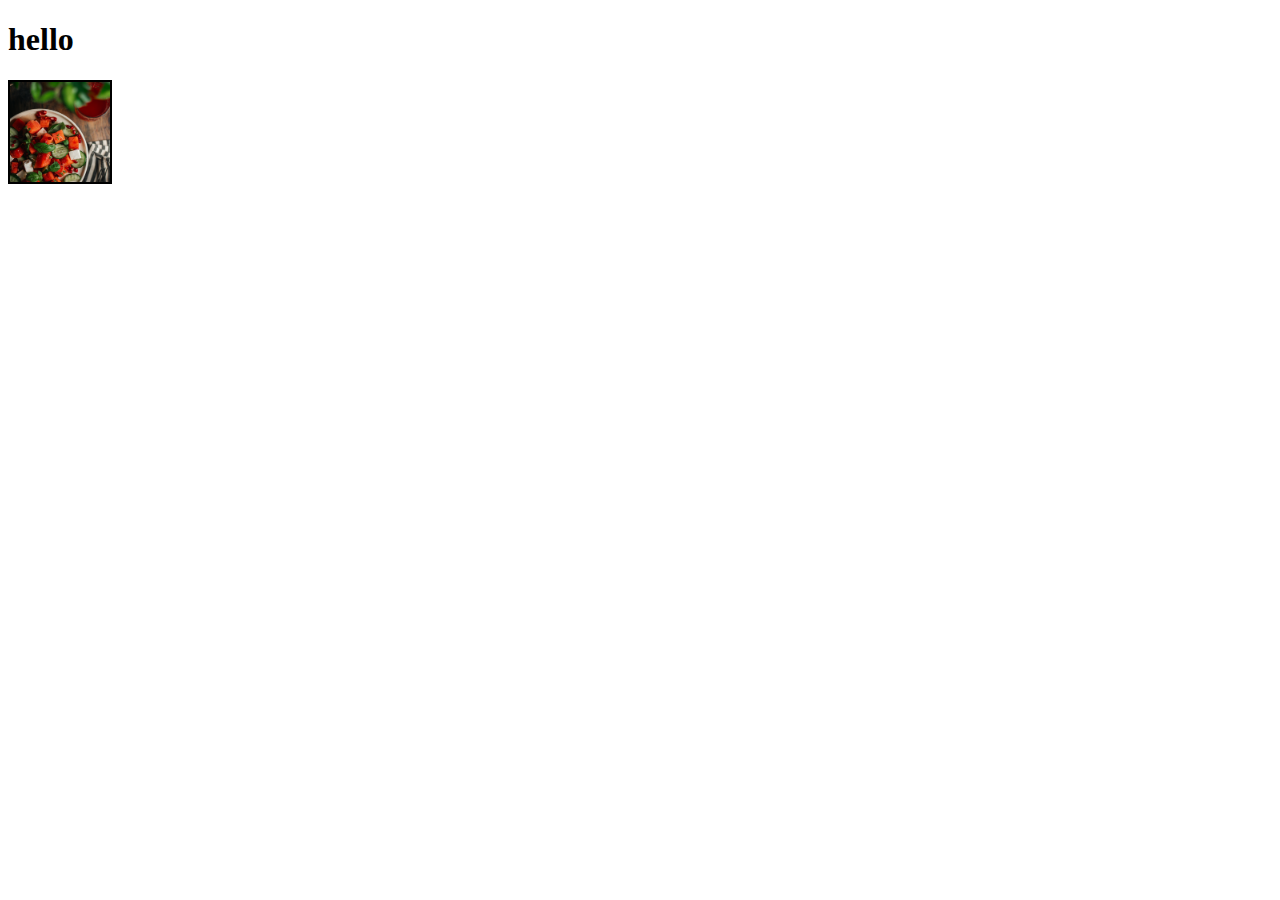
<file: 08_index.html>
<!DOCTYPE html>
<html lang="en">

<head>
    <meta charset="UTF-8">
    <meta name="viewport" content="width=device-width, initial-scale=1.0">
    <meta name="viewport" content="width=device-width, initial-scale=1.0">
    <title>CSS units</title>
    <link rel="stylesheet" href="08_style.css">

</head>

<body>
    <h1>hello</h1>
    <div id="box1">
       
    </div>
</body>

</html>
</file>
<file: 01_FlexBox.css>
body {
    text-align: center;
}

/* ---Gradient---
? smooth transition between two or more specified color */
/* ---Linear gradien --- 
-> by default direction: top to bottom*/
.container {
    height: 300px;
    width: 30vw;
    background-image: linear-gradient(rgba(0, 77, 122, 0.9),
            rgba(0, 135, 147, 0.9),
            rgba(0, 191, 114, 0.9),
            rgba(168, 235, 18, 0.9));

    /*  90deg = to right */
    /* background-image: linear-gradient(90deg,red,yellow); */
    /*  180deg = top to bottom */
    /* background-image: linear-gradient(180deg,red,yellow); */

    /* ---Flexbox Property for container---  */
    display: flex;
    /* for column direction: Main Axis -> top to bottom */
    /* for column-reverse direction: Main Axis -> bottom to top */
    /* for row direction: Main Axis -> left to right */
    /* for row-reverse : Main Axis -> right to left */
    flex-direction: row;
    /* work for multiple lines */
    flex-wrap: wrap;
    /* flex-flow: flex-direction + flex-wrap
       flex-flow: column wrap; */
    /* justify-content -> main axis */
    justify-content: space-evenly;
    /* align-items -> cross axis */
    align-items: center;
    /* align-content -> cross axis
    ? work for multiple lines
    -> no space in flex-start, flex-end */
    align-content: space-around;
}

div {
    height: 100px;
    width: 100px;
    display: inline-block;
    border: 2px solid green;
    color: white;
}

#box1 {
    /* Diagonally */
    background-image: linear-gradient(to bottom right, rgba(0, 77, 122, 0.9),
            rgba(0, 135, 147, 0.9),
            rgba(0, 191, 114, 0.9),
            rgba(168, 235, 18, 0.9));
}

#box2 {
    background-image: linear-gradient(to left, rgba(0, 77, 122, 0.9),
            rgba(0, 135, 147, 0.9),
            rgba(0, 191, 114, 0.9),
            rgba(168, 235, 18, 0.9));
}

#box3 {
    background-image: linear-gradient(to bottom, rgba(0, 77, 122, 0.9),
            rgba(0, 135, 147, 0.9),
            rgba(0, 191, 114, 0.9),
            rgba(168, 235, 18, 0.9));
}

#box4 {
    background-image: linear-gradient(to right, rgba(0, 77, 122, 0.9),
            rgba(0, 135, 147, 0.9),
            rgba(0, 191, 114, 0.9),
            rgba(168, 235, 18, 0.9));
}

#box5 {
    background-image: linear-gradient(rgba(0, 77, 122, 0.9),
            rgba(0, 135, 147, 0.9),
            rgba(0, 191, 114, 0.9),
            rgba(168, 235, 18, 0.9));
}
</file>
<file: 01_style.css>
/*------Selectors----*/
/* Universal Selectors
  ? Select whole document 
*/
*{
    color:blue;
}

/* Element Selector
   ? select html elements(one at a time) to style
 */
/* ---Foreground---- */
h1{
    color:#6D435A;
}
p{
    color:#B1EDE8;
}
button{
    color:#FFFCF9;
    background-color: #340068;
}
/* ----Background---- */
body{
    background-color: #FF6978;
} 

/* Id Selector
  ? uses the id attribute of an HTML element to select a specific element.
*/
#HeadingOne{
    color:brown;
}
#HeadingTwo{
    color: rebeccapurple;
}
#HeadingThree{
    color:green;
}

/* Class selector
  ? select multiple html elements (at a time) with style same definitions
 */
 .myClass{
    color:beige;
 }
</file>
<file: 01_practice.css>
#box{
    background: blue;
}
.heading{
    color:red;
}
 /* grouping selector */
 /* h1,h2,h3{
    color:red;
 } */

button{
    background-color: green;
}
</file>
<file: 02_style.css>
/* ---Text Alignment--- */
p {
    /* text-align: right; */
    /* text-align: center; */
    /* text-align: start;  */
    text-align: justify;
    text-align-last: center;
}

h1 {
    text-align: center;
}

/* align change inside parent tag*/

/* ---Text Decoration--- */
h1 {
    text-decoration: red dotted underline;
    /* text-decoration: red double underline; */
    /* text-decoration: overline; */
    /* text-decoration: line-through; */
}

a {
    text-decoration: none;
    /* do not show any line for link*/
}

/* ---Text spacing--- */
#one{
    line-height: 40px;
    text-indent: 50px;
    /* word-spacing: 5px; */
   white-space: nowrap;
}
h1{
    letter-spacing: 5px;
}
/* ---Text Transformation--- */
#two{
      /* text-transform: uppercase; */
    text-transform: capitalize;
}
</file>
<file: 02_practice.css>
*{
    font-family: 'Times New Roman', Times, serif;
}
h1{
    text-align: center;
    text-transform: capitalize;
}

#outer{
    font-size: 25px;
}
#inner{
    font-size: 10px;
}
</file>
<file: 03_style.css>
/* CSS FONT */
/* ---font-weight--- */
/* font-weight 100-900 */
#heading1 {
    font-weight: normal;
}

#heading2 {
    font-weight: bold;
}

#heading3 {
    font-weight: bolder;
}

#heading4 {
    font-weight: lighter;
}

/* ---font-family--- */
#one {
    font-family: arial;
    /* fallback mechanism */
    font-family: 'Segoe UI', Tahoma, Geneva, Verdana, sans-serif;
     /* ---Font style--- */
     font-style: normal;
    /* ---font size--- */
    font-size: 25px;
}

#two{
   font-style: italic;
   font-size: 20px;
} 

#three{
    font-size: 30px;
    font-style: italic;
   
}

/* --font variant-- */
#four{
    
    font-variant: small-caps;
}
</file>
<file: 03_navbar.css>
*{
    padding: 0px;
    margin: 0px;
    /* color: white; */
}
#navbar{
    height: 60px;
    background-color: black;
}
button{
    background-color: #f08804;
}
#logo{
   color:#f08804 ;
   font-size: 25px;
}
/* gap between contents+ */
a{
    margin-right:200px;
    text-decoration: none;
}
#account,#cart,#contact{
    color: white;
}
</file>
<file: 04_style.css>
/* Box Model */
div{
    height: 100px;
    width: 100px;
    background-color: burlywood;
    /* ---Border--- */
    /* border-width: 2px;
    border-style: solid;
    border-color: crimson; */
    border: 2px crimson solid; 
    /* to make circle border */
    /* border-radius: 50%; */
    border-radius: 20px;

    /* ---padding----
    ? space between content & border  */
    /* padding-left: 25px; */
    padding: 25px;
    /* top|right|bottom|left  (clockwise)  */
    /* padding: 25px 20px 10px 15px; */

    /* ---margin---
    ? space between contents */
    margin: 50px;
}
h1{
    width: 200px;
    height: 50px;
    background-color: palevioletred;
    /* border-width: 2px;
    border-style: solid;
    border-color: black; */
    border: 2px solid black;
    text-align: center;
    border-radius: 20px;
}
/* --padding-- */
</file>
<file: 05_style.css>
/* Display property
?  display: inline(space that occupy element) /block(full width of the screen) */
div {
    background-color: blue;
    display: inline-block;
    height: 100px;
    width: 100px;
    margin: 25px;
    padding: 25px;
}

#one {
    /* Alpa channel = Opacity */
    background-color: rgba(0, 0, 255, 0.5);
}

#two {
    background-color: rgba(0, 0, 255, 0.75);
    /* display: none; */
    /* visibility: hidden; */
}

#three {
   background-color: rgba(0, 0, 255, 1);
}
</file>
<file: 06_style.css>
/* CSS Units */
#box1{
    height: 300px;
    width: 300px;
    background-color: brown;
    font-size: 25px;
}
#box2{
    height: 50%;
    /* 30% of parent width */
    width: 50%;
    margin-left: 20%;
    background-color: beige;
    
    /* ---font: em---
    ? 2 times of parent font size
    ? depends on parent size*/
    font-size: 2em;

    /* ---width: em---
    ? 2 times width of the font size of its element 
    ? depends on elements size*/
    width: 2em;

    /* ---rem---
    ?  depends on root size
    ? here, size of hello * 5
    = 16px * 5 = 80px */
    width:5rem;

    /* ---viewport(dekstop) size--- */
    /* 50% of dekstop height */
    height: 50vh;
    /* 70% of dekstop width */
    /* width: 70%vw; */
}
</file>
<file: 07_style.css>
/* Position property
? sets how an element positioned in a webpage 
-> by default position = static
-> in static, top,bottom,left,right,z-index does not work! */
div{
    height: 100px;
    width: 100px;
    background-color: burlywood;
    border: 2px solid black;
    display: inline-block;
    
}
#box1{
    position: static;
   
}
/* relative
? relative to its normal position. */
#box2{
    position: relative;
    top:10px;
    left:10px;
    z-index: 3;
}
/* Absolute position
? Child is always absolute
? Parent is always relative
-> Absolute positioned elements are removed from the normal flow, 
and can overlap elements. */
#box3{
    position: absolute;
    top:500px;
    left:20px;
}
/* Fixed 
? related to browes
-> mainly used for header(navbar) & footer
-> always stays in the same place even if the page is scrolled */
#box4{
    position: fixed;
    left: 20px;
    /* bottom:0;
    width: 100vw; */
    top:0;
}
/* Sticky
? positioned based on the user's scroll position.*/
#box5{
    position: sticky;
    top:0;
    left:20px;
}
/* Z-index
? decides the stack order of the element 
? positive = front
? negative = back
-> cannot set z-index property in "static position" */
</file>
<file: 08_style.css>
/* Background image */
div{
    height: 100px;
    width: 100px;
    border: 2px solid black;
    /* display: inline-block; */
}

#box1{
    background-image: url("fruit_photo.jpg");
    background-size: cover;
}
</file>
